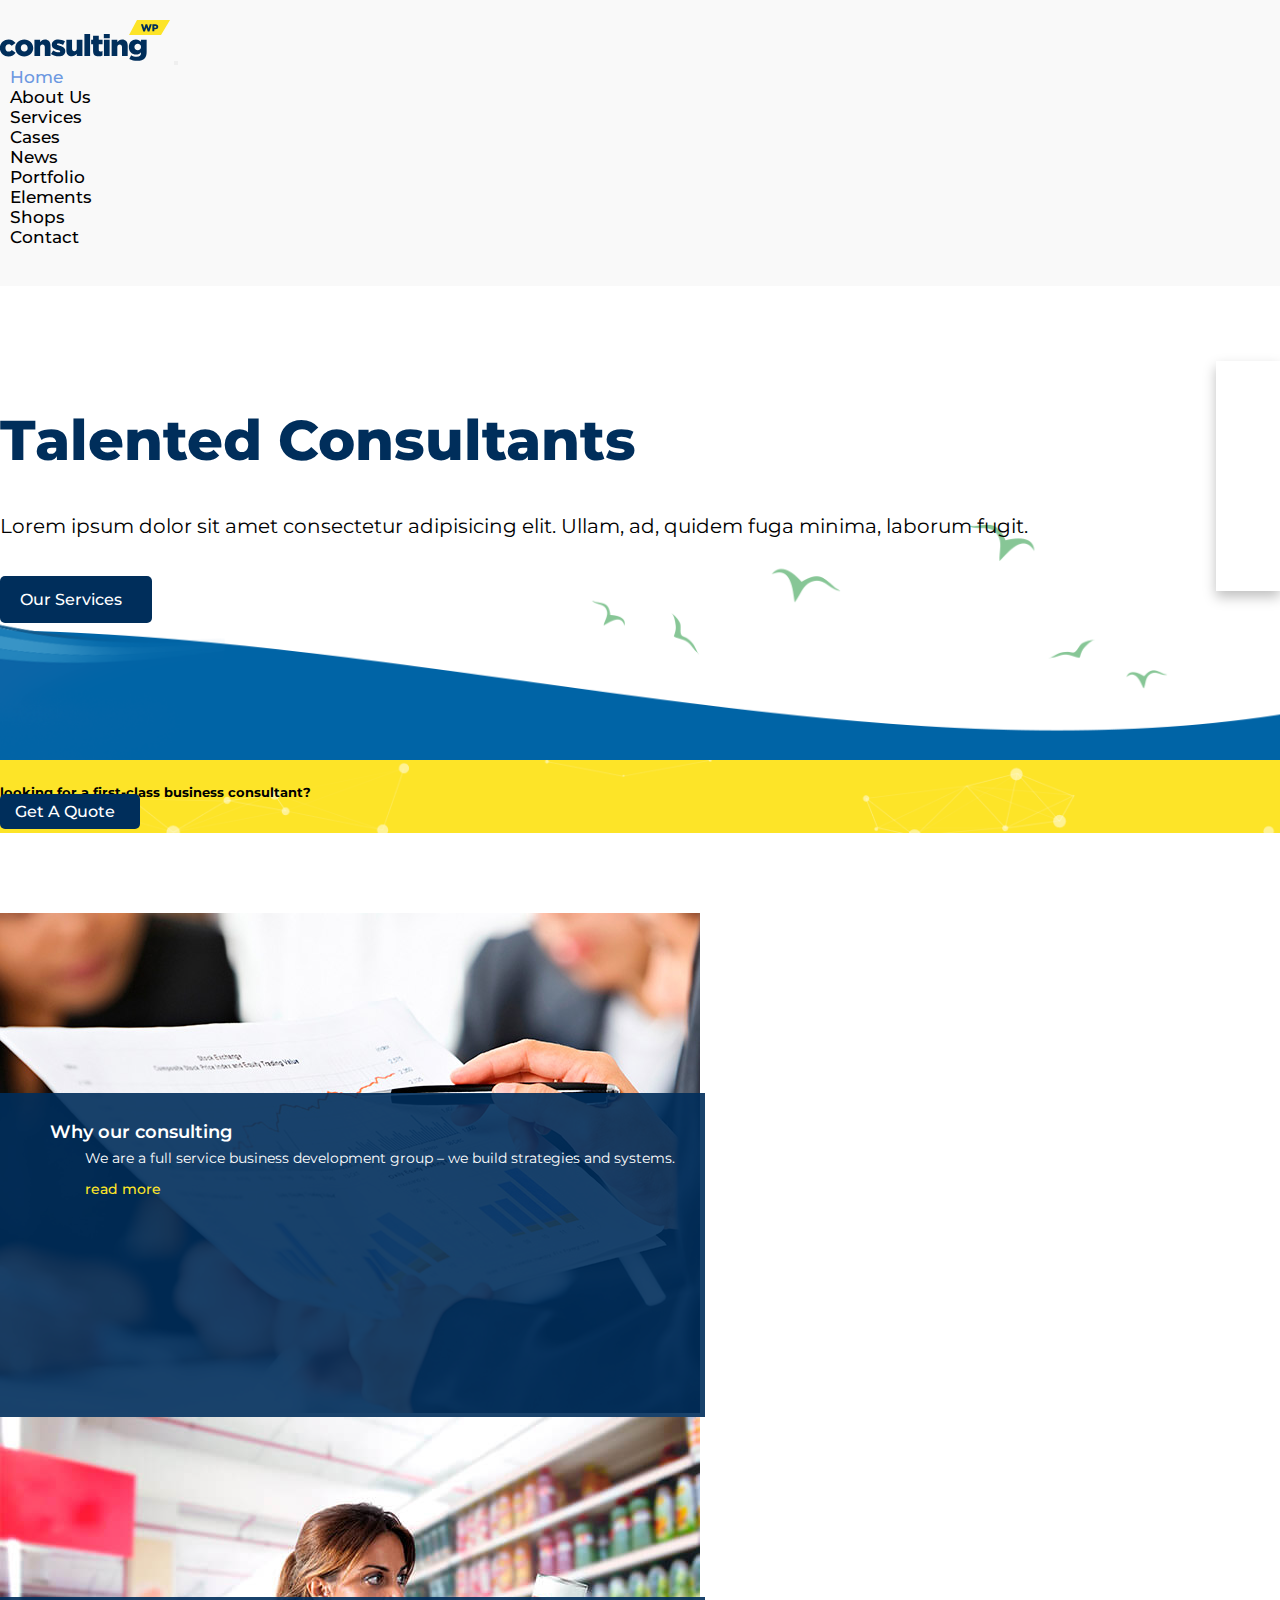
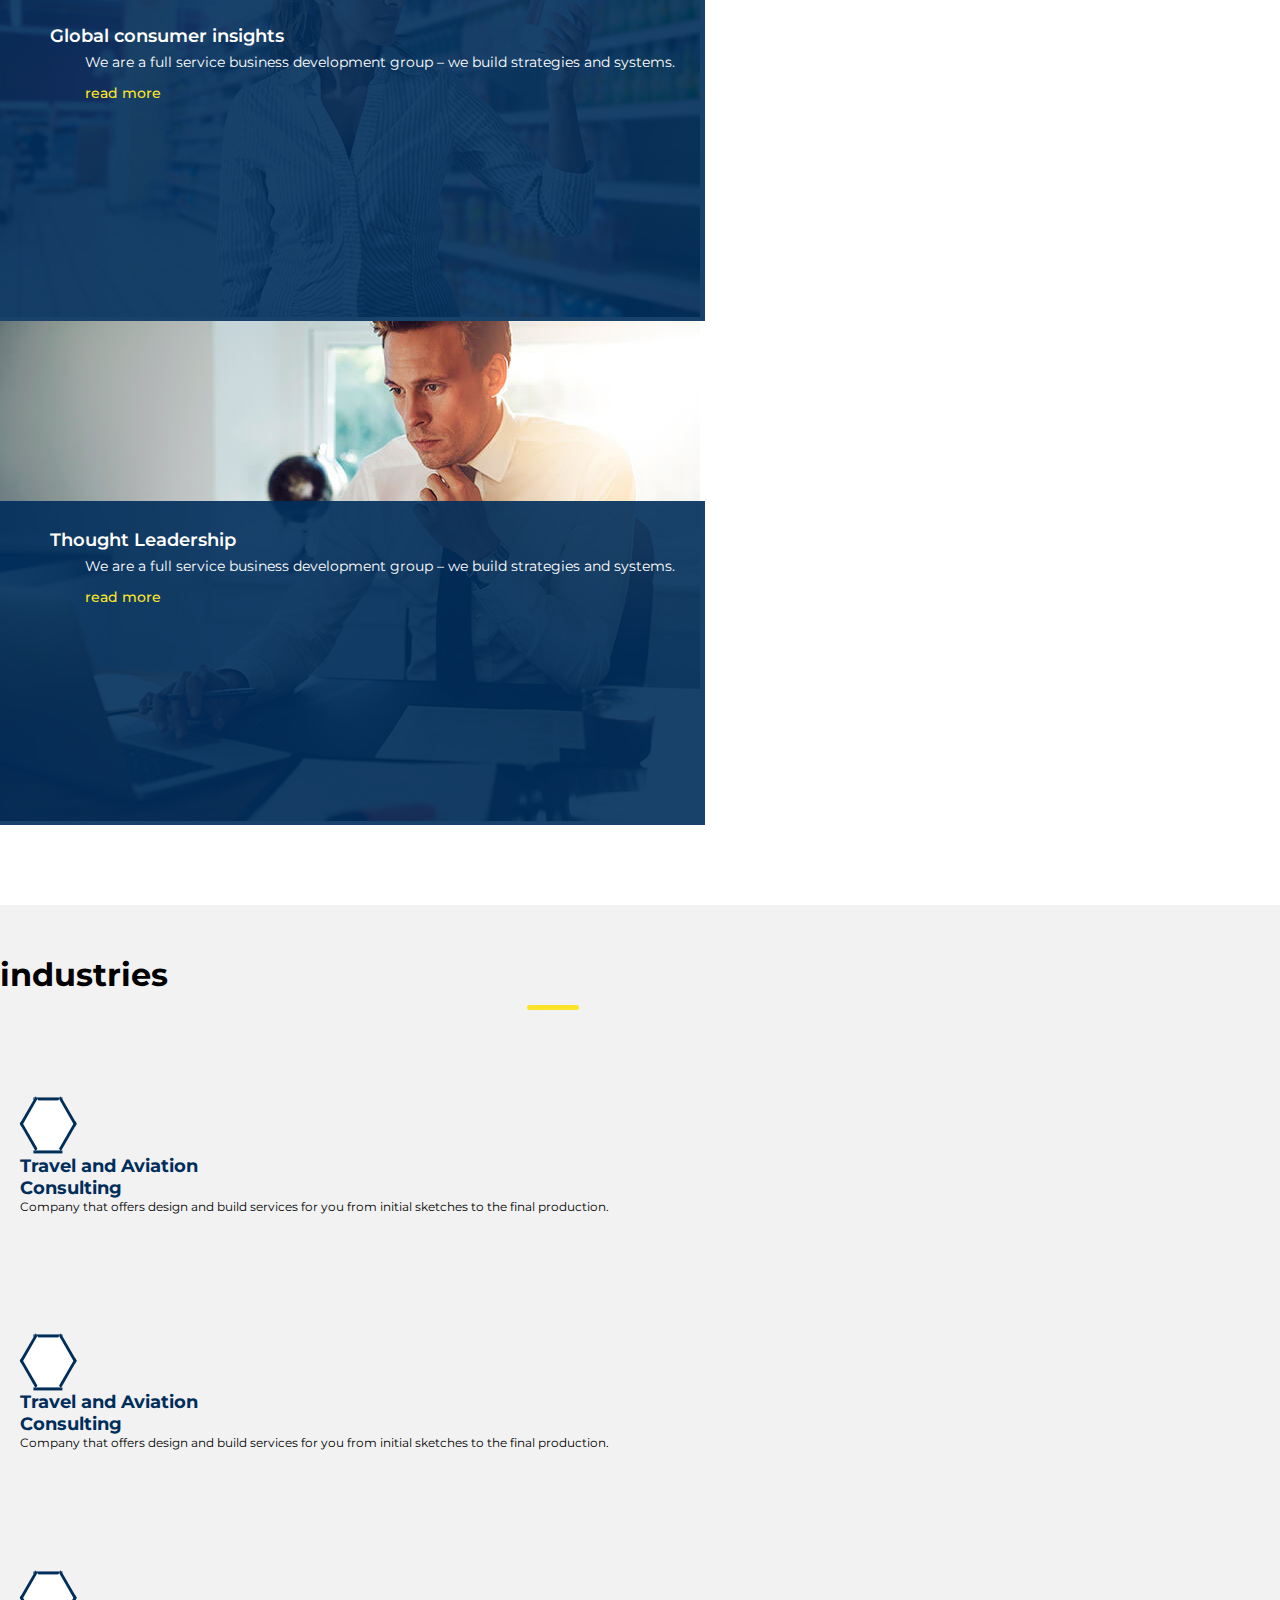
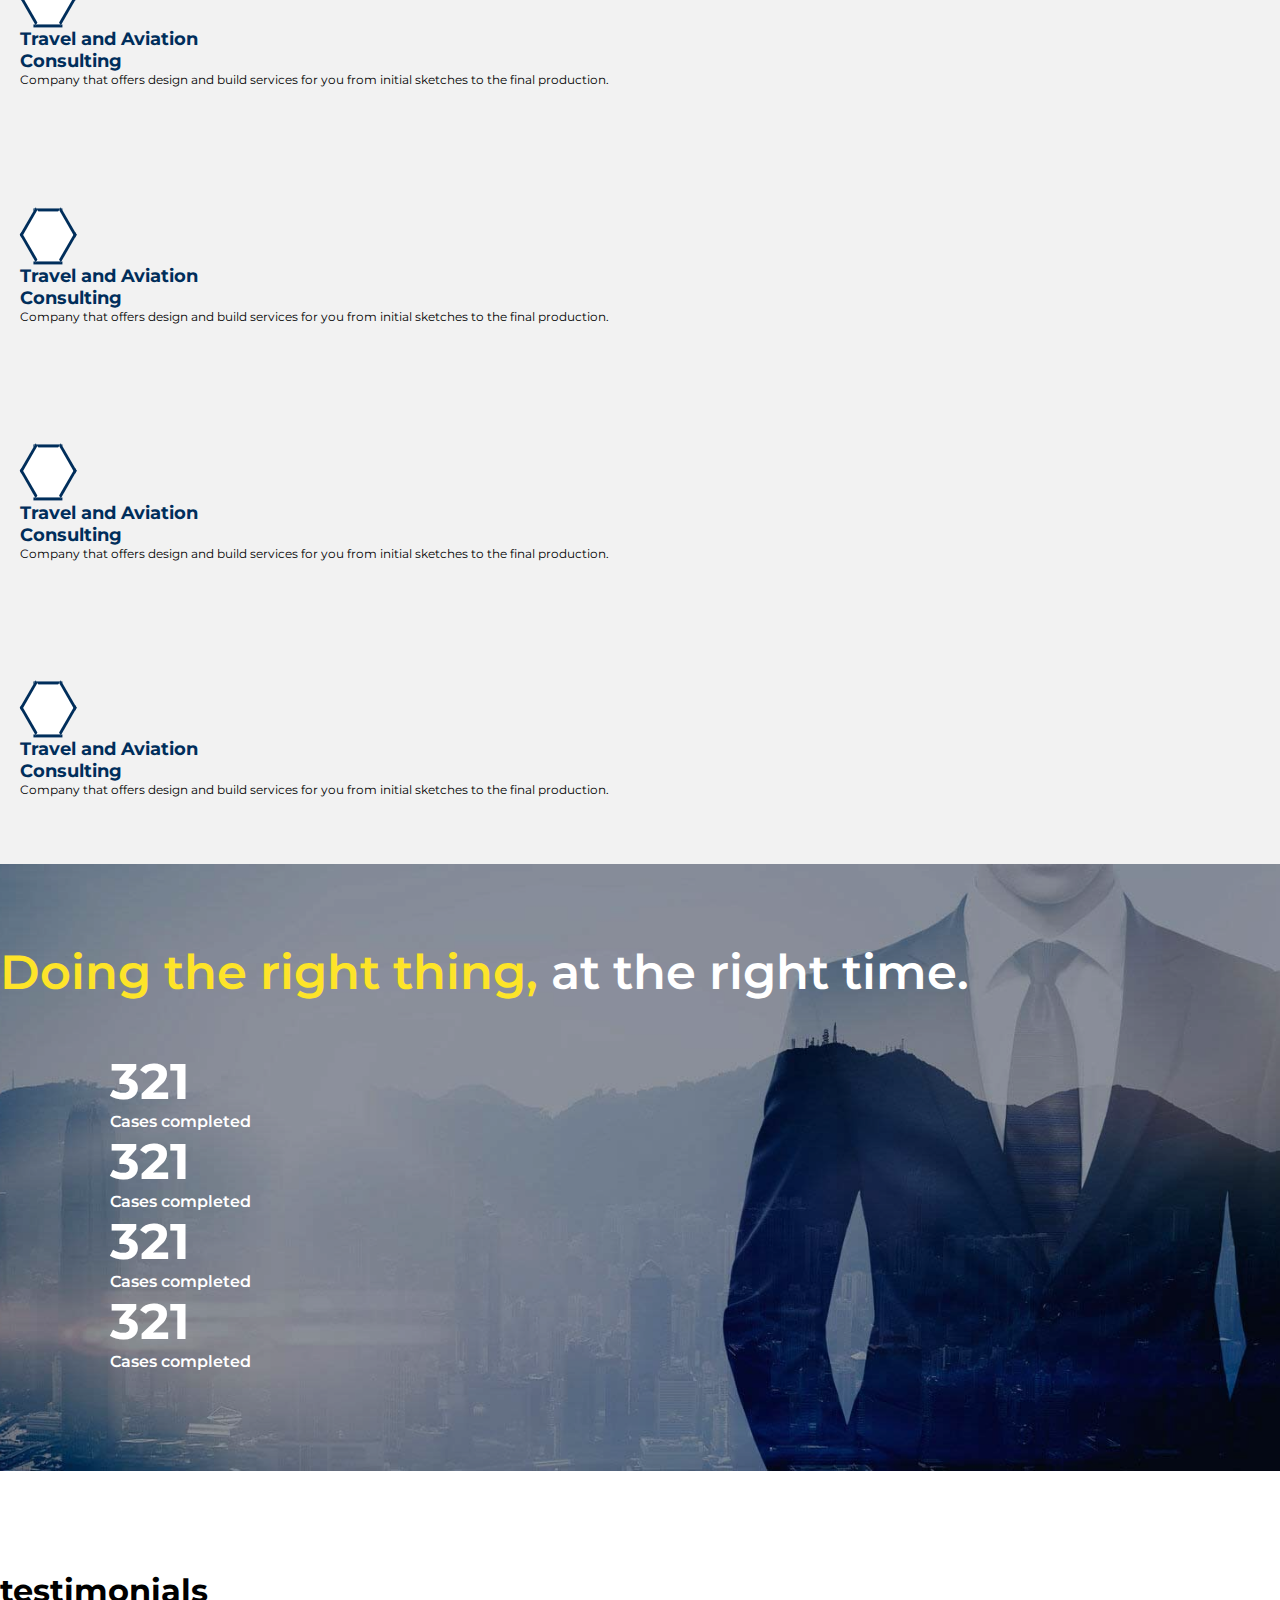
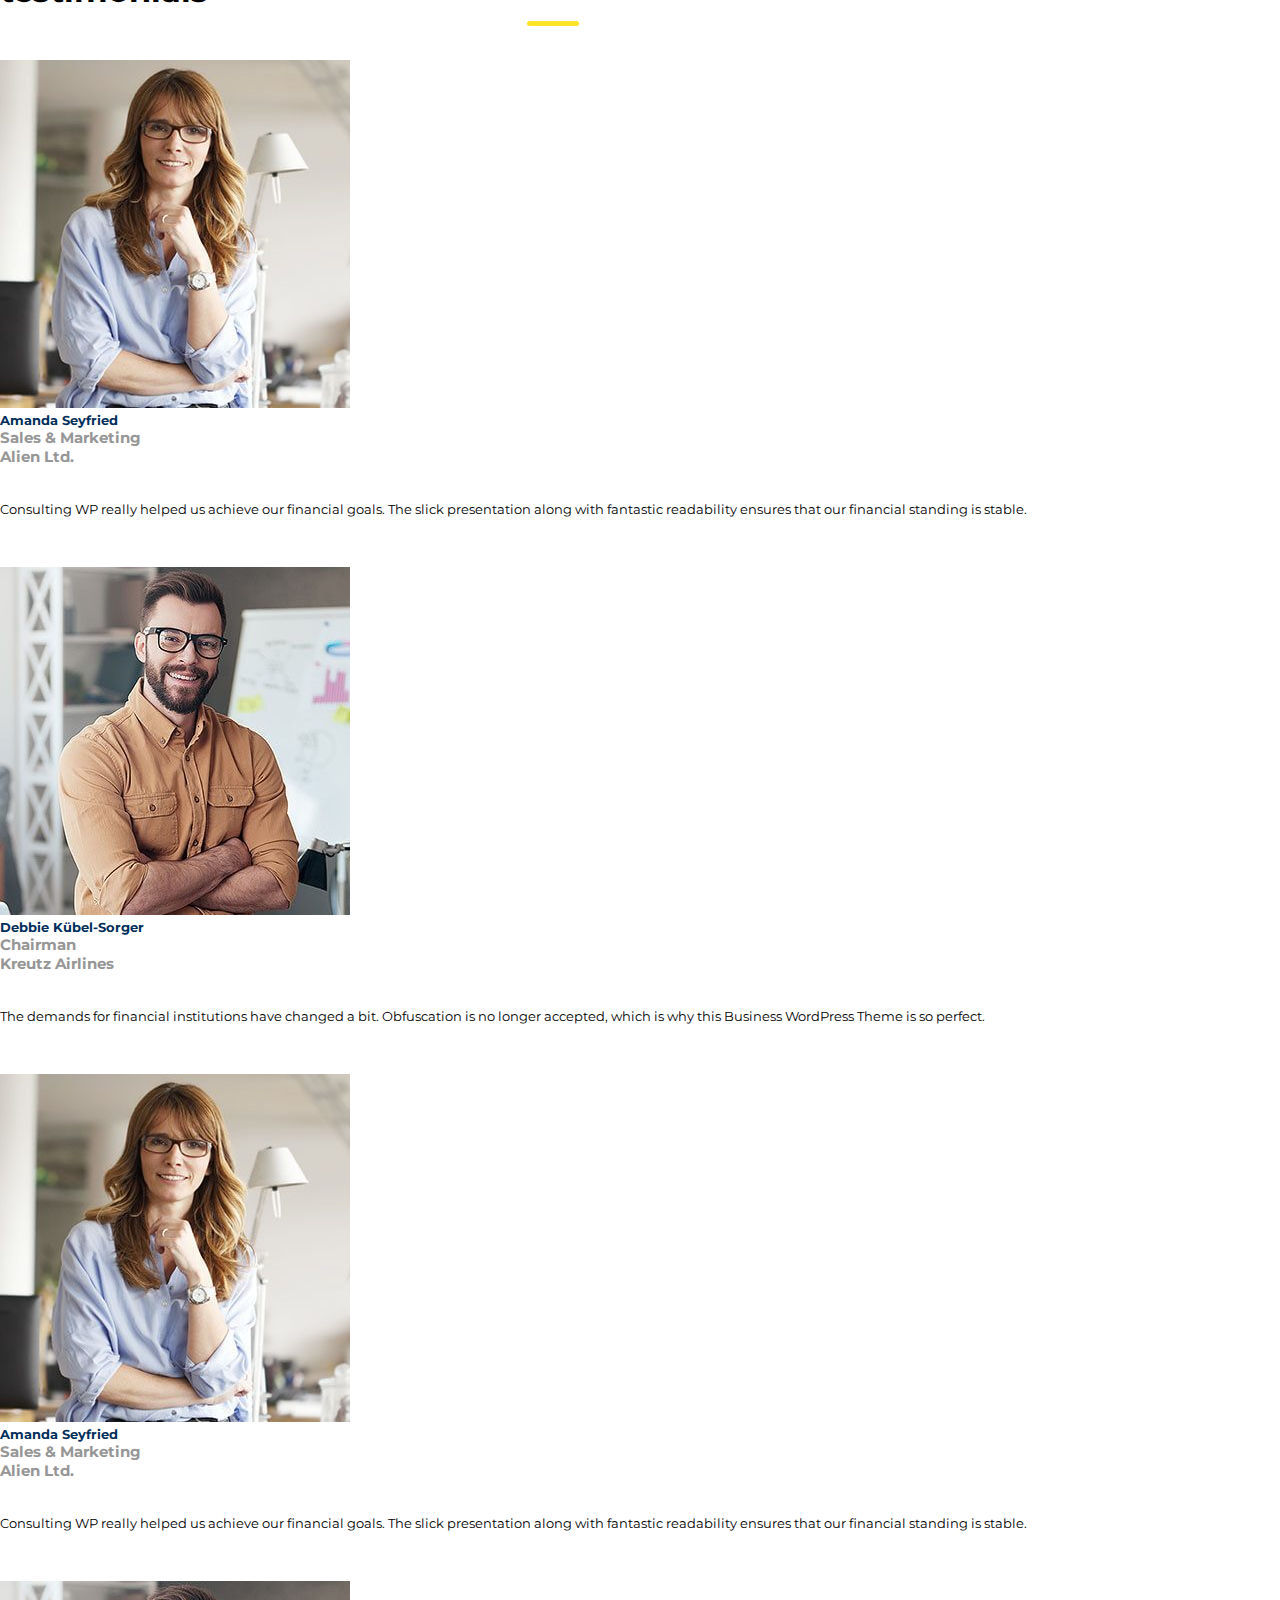
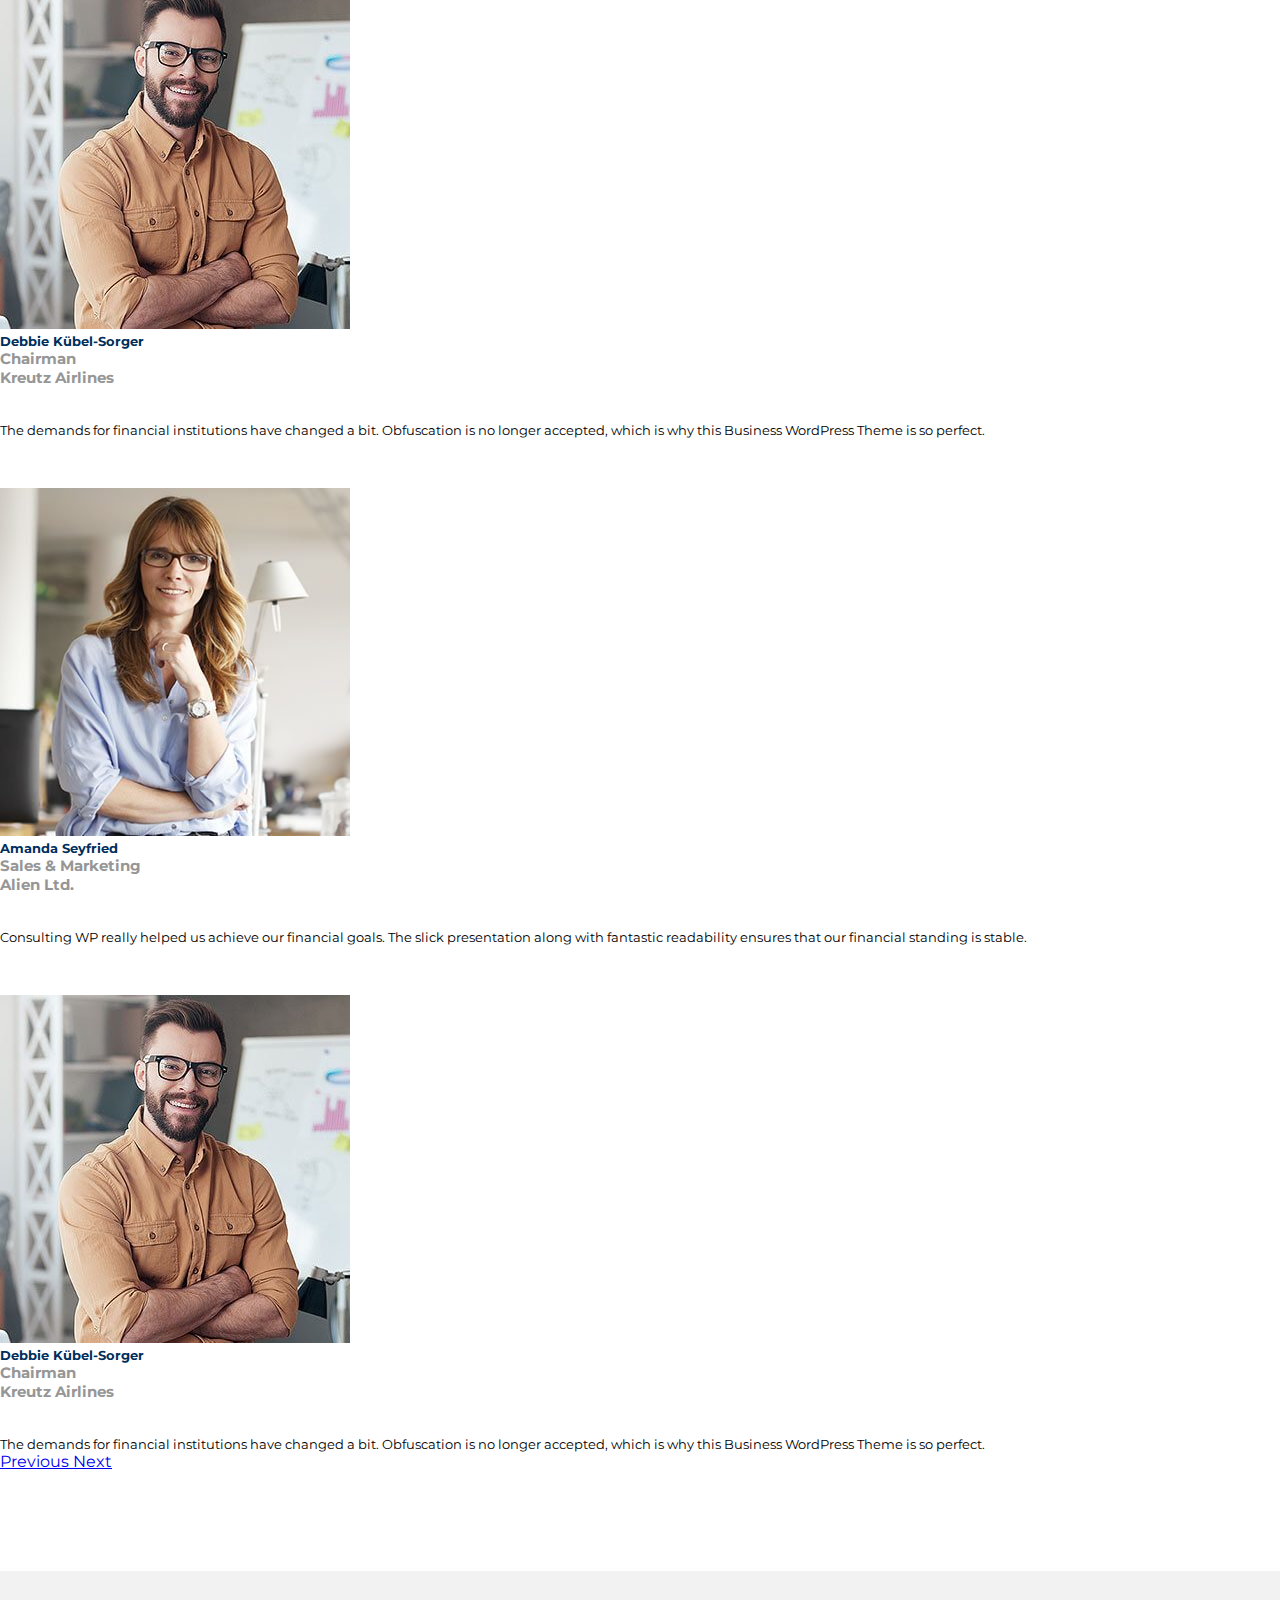
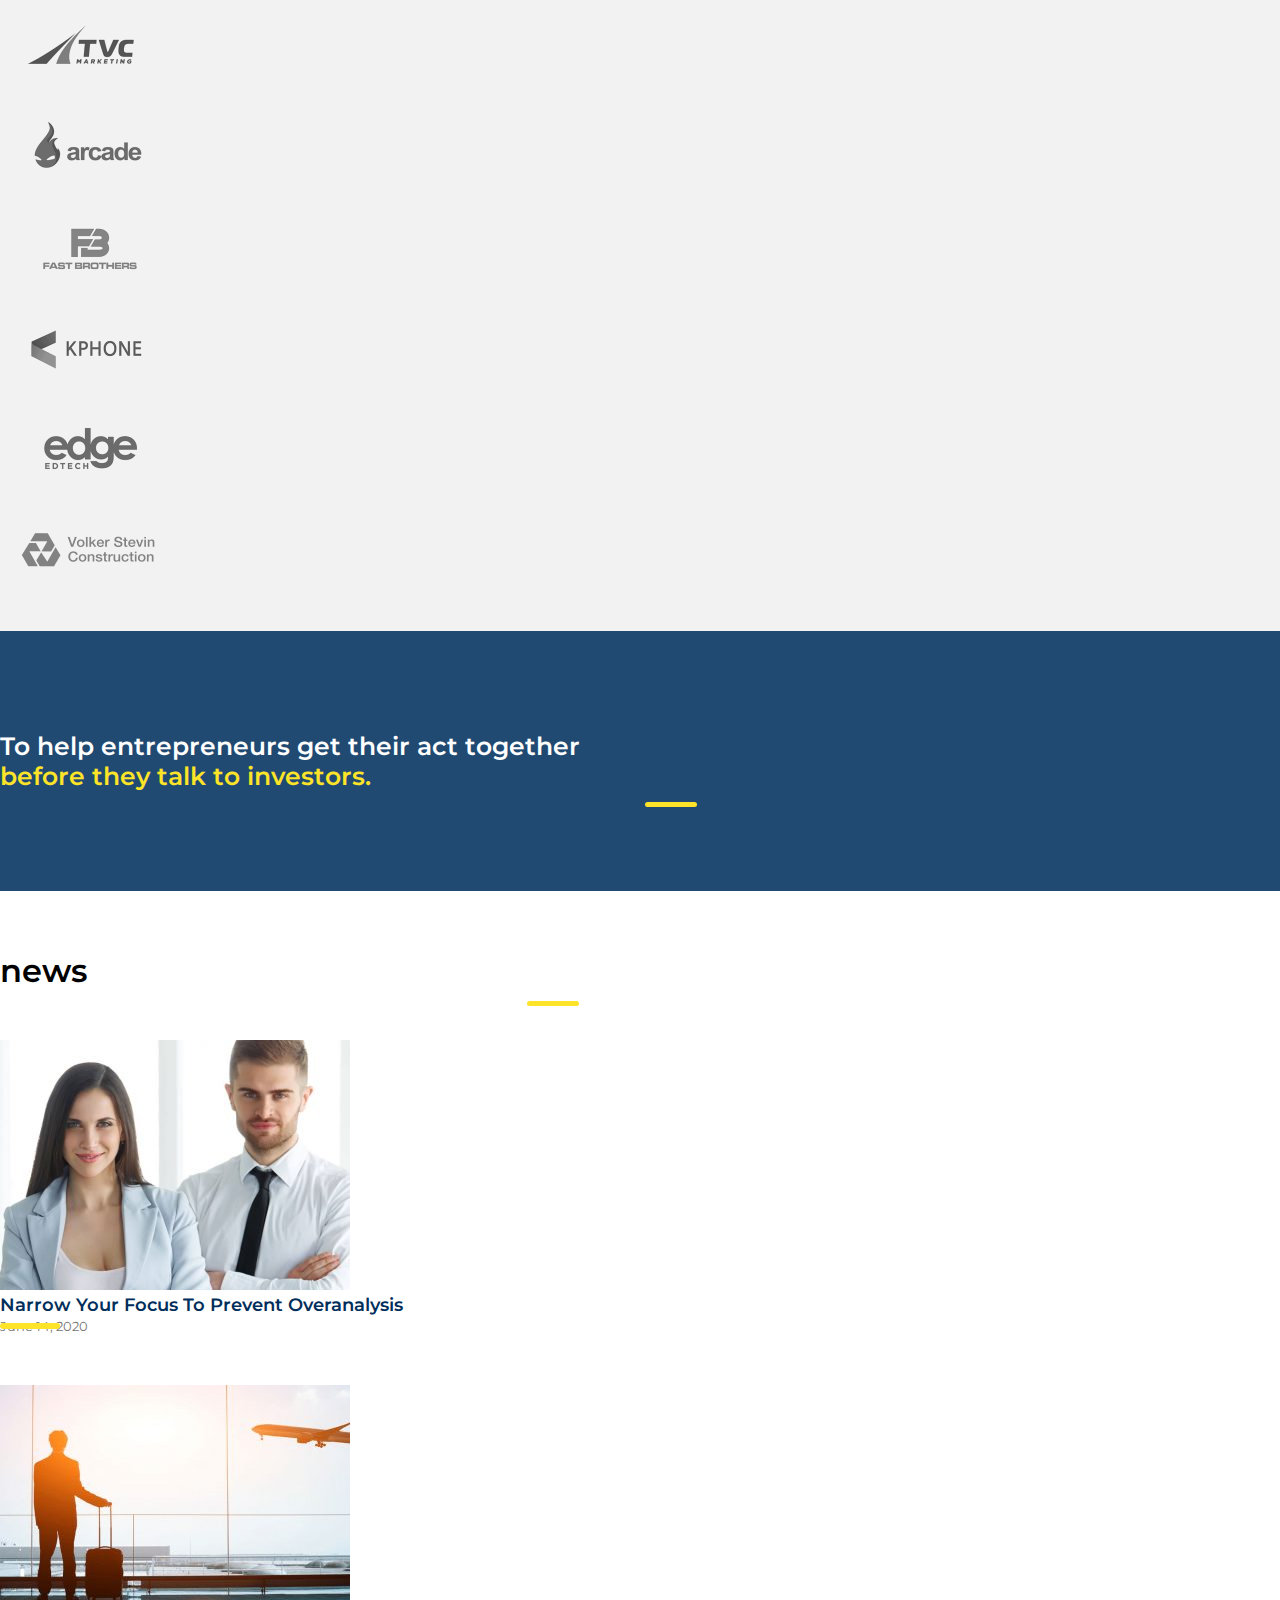
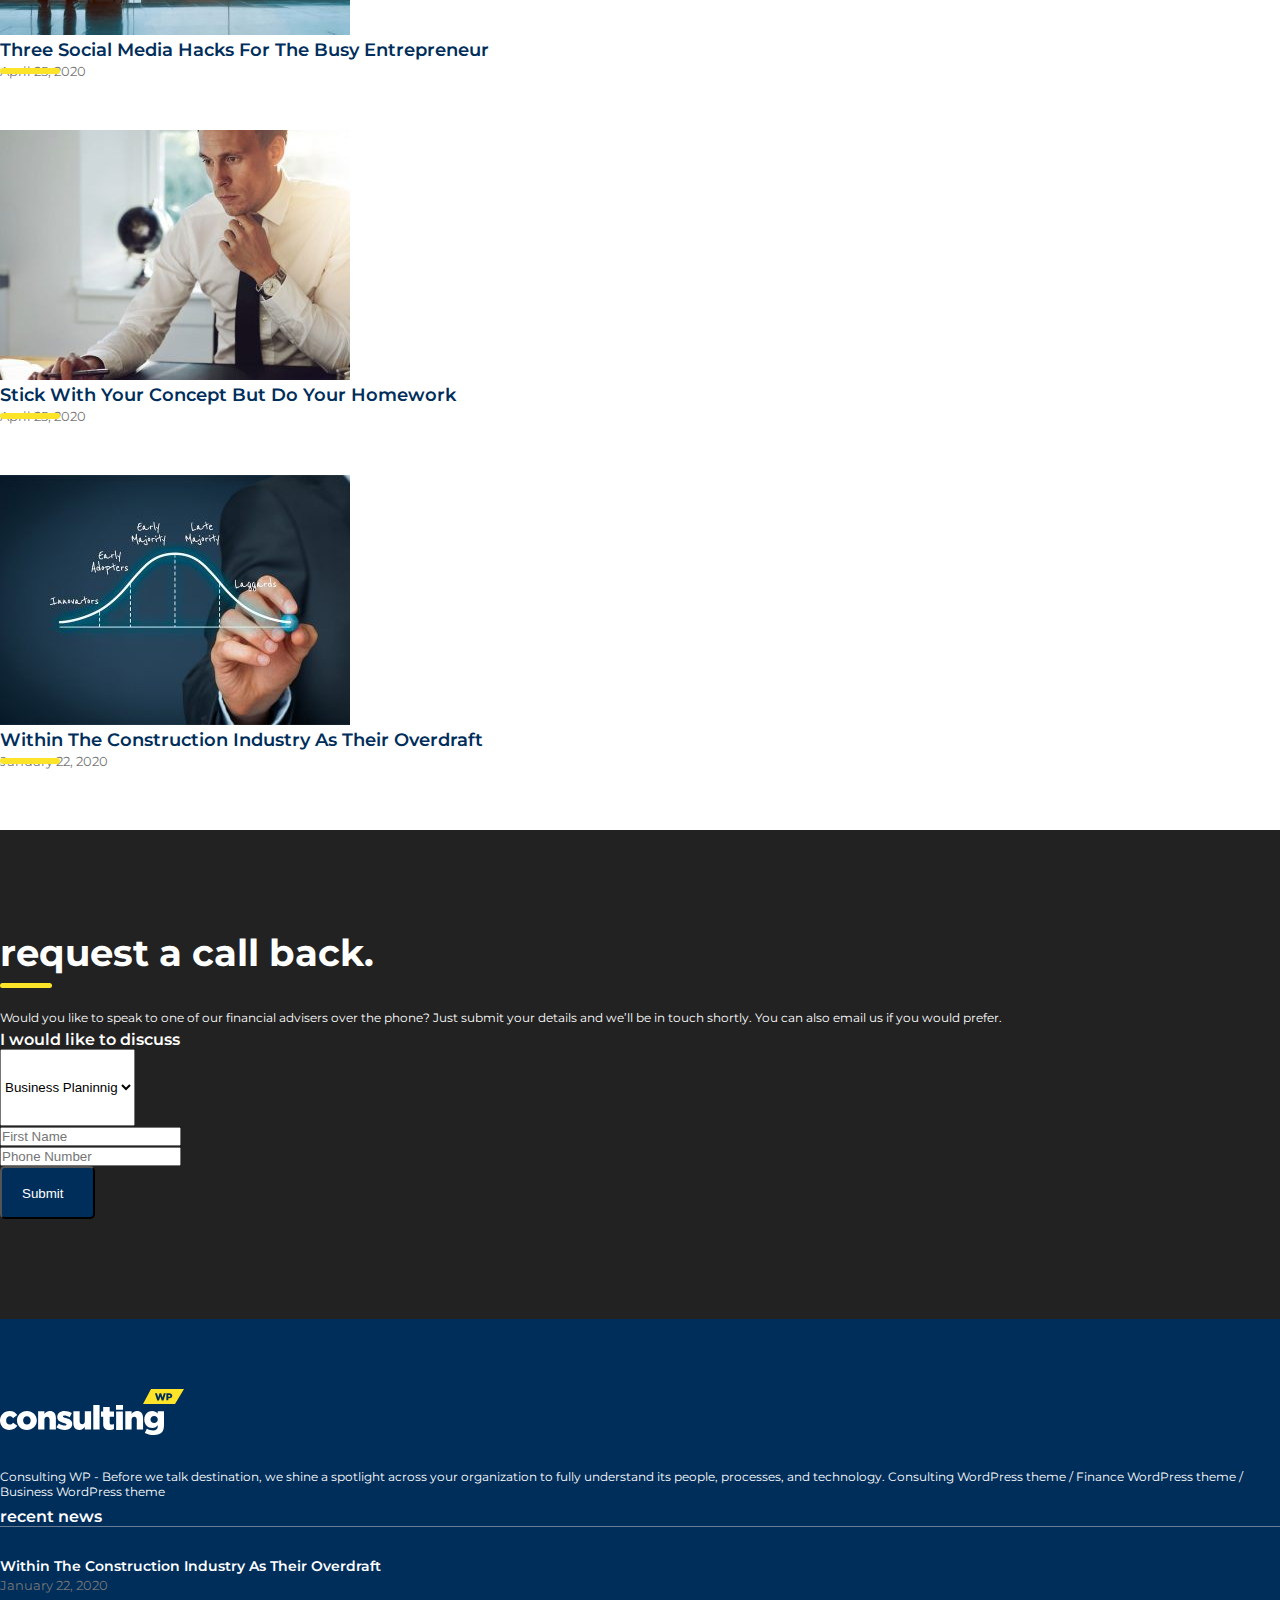
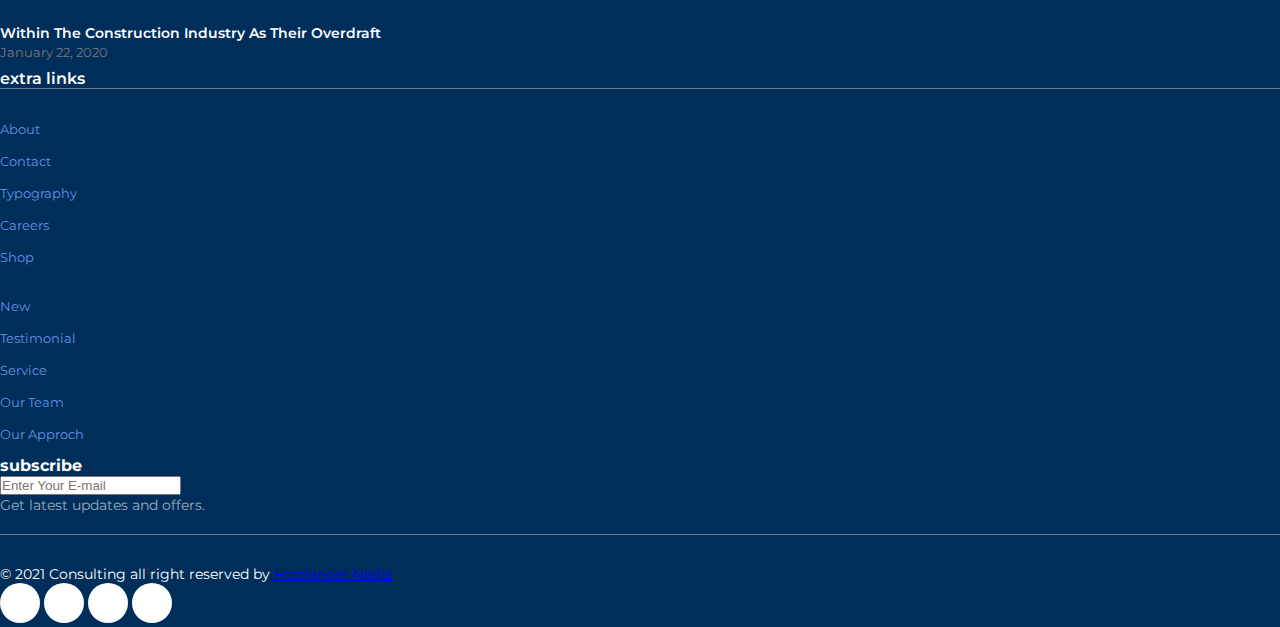
<file: index.html>
<!doctype html>
<html lang="en">
  <head>
    <!-- Required meta tags -->
    <meta charset="utf-8">
    <meta name="viewport" content="width=device-width, initial-scale=1">

  <!-- Place favicon.ico in the root directory -->
  <link rel="shortcut icon" href="img/cropped-cropped-favicon-2-1-300x300.png" type="image/x-icon">

<!--Font family  -->
    <link rel="preconnect" href="https://fonts.gstatic.com">
    <link href="https://fonts.googleapis.com/css2?family=Montserrat:ital,wght@0,100;0,200;0,300;0,400;0,500;0,600;0,700;0,800;0,900;1,100;1,300;1,400;1,500;1,600;1,700;1,800&display=swap" rel="stylesheet">

    <!-- Icon Css -->
    <link rel="stylesheet" href="https://pro.fontawesome.com/releases/v5.10.0/css/all.css" integrity="sha384-AYmEC3Yw5cVb3ZcuHtOA93w35dYTsvhLPVnYs9eStHfGJvOvKxVfELGroGkvsg+p" crossorigin="anonymous"/>


    <!-- Bootstrap CSS -->
    <link rel="stylesheet" href="https://stackpath.bootstrapcdn.com/bootstrap/5.0.0-alpha1/css/bootstrap.min.css" integrity="sha384-r4NyP46KrjDleawBgD5tp8Y7UzmLA05oM1iAEQ17CSuDqnUK2+k9luXQOfXJCJ4I" crossorigin="anonymous">
    <link rel="stylesheet" href="style.css">
    <title>Consulting WP- New Yark- Business Website</title>
  </head>
  <body>
<div class="sidebar-icon-box">
  <div class="sidebar-icon">
    <i class="fas fa-desktop    "></i>
    <span>Demos</span>
  </div>
  <div class="sidebar-icon">
    <i class="far fa-cog"></i>
    <span>Settings</span>
  </div>
  <div class="sidebar-icon">
    <i class="far fa-shopping-cart"></i>
    <span>Buy $59</span>
  </div>
  <div class="sidebar-icon mobile">
    <i class="fas fa-mobile-android-alt"></i>
    <span>Click to show mobile version</span>
  </div>
</div>
    <header>
      
      <div class="main-header">

        <nav class=" navbar navbar-expand-lg navbar-light sticky-top">
          <div class="container">
            <a class="navbar-brand" href="#"><img src="img/logo_dark.svg" alt=""></a>
            <button class="navbar-toggler" type="button" data-toggle="collapse" data-target="#navbarSupportedContent" aria-controls="navbarSupportedContent" aria-expanded="false" aria-label="Toggle navigation">
              <span class="navbar-toggler-icon"></span>
            </button>
            <div class=" collapse navbar-collapse align-items-end" id="navbarSupportedContent">
           
              <ul class="navbar-nav header-nav ml-auto mb-2 mb-lg-0">
                <li><a class="active" href="#">Home</a></li>
                <li><a href="#">About Us</a></li>
                <li><a href="#">Services</a></li>
                <li><a href="#">Cases</a></li>
                <li><a href="#">News</a></li>
                <li><a href="#">Portfolio</a></li>
                <li><a href="#">Elements</a></li>
                <li><a href="#">Shops</a></li>
                <li><a href="#">Contact</a></li>
              </ul>

            
            <div class="social-menu">
              <ul class="navbar-nav">
                <li><a href="#"><i class="fab fa-facebook"></i></a></li>
                <li><a href="#"><i class="fab fa-twitter"></i></a></li>
                <li><a href="#"><i class="fab fa-google-plus-g"></i></a></li>
                

              </ul>
            </div>

          
              
            </div>
          </div>
        </nav>
      </div>

    </header>



<section class="banner-section">
<div class="container">
  <div class="row">
    <div class="col-lg-8 col-md-8 col-sm-8">
  
      <div class="banner-section-content">
        <h1>Talented Consultants</h1>
        <p>Lorem ipsum dolor sit amet consectetur adipisicing elit. Ullam, ad, quidem fuga minima, laborum fugit.</p>
      
      <a class="defult-button" href="#">Our Services <i class="fas fa-angle-right    "></i></a>
      
      
      </div>
  
  
    </div>

  </div>


</div>

</section>


<section class="call-to-action">
  <div class="container">
    <div class=" row">
      <div class="cta col-xl-9 col-lg-9 col-md-9 col-sm-9">
        <h5>looking for a first-class business consultant?</h5>
      </div>
      <div class="cta col-xl-3 col-lg-3 col-md-3 col-sm-3">
        <a class="defult-button btn" href="#">get a quote <i class="fas fa-angle-right    "></i></a>
    
      </div>
    </div>
  </div>
</section>



<section class="about-us">
  <div class="container">
    <div class="row">

      <div class="col-xl-4 col-lg-4 col-md-4 col-sm-12">
        <div class="info-box">
          <div class="info-img">
            <img src="img/Layer-1-1.jpg" alt="">
          </div>
          <div class="info-content clearfix">
            <div class="title-content ">
              <div class="title-icon float-left">
                <i class="fas fa-desktop    "></i>
              </div>
              <div class="title float-left">
                <h4>Why our consulting</h4>
              </div>
            </div>

            <div class="info-description float-right">
              <p>We are a full service business development group – we build strategies and systems.</p>
              <a class="read-btn" href="">read more</a>
            </div>

          </div>
        </div>
      </div>

 
      <div class="col-xl-4 col-lg-4 col-md-4 col-sm-12">
        <div class="info-box">
          <div class="info-img">
            <img src="img/shutterstock_201580517.jpg" alt="">
          </div>
          <div class="info-content clearfix">
            <div class="title-content ">
              <div class="title-icon float-left">
                <i class="fas fa-globe-americas"></i>
              </div>
              <div class="title float-left">
                <h4>Global consumer insights</h4>
              </div>
            </div>

            <div class="info-description float-right">
              <p>We are a full service business development group – we build strategies and systems.</p>
              <a class="read-btn" href="">read more</a>
            </div>

          </div>
        </div>
      </div>


 
      <div class="col-xl-4 col-lg-4 col-md-4 col-sm-12">
        <div class="info-box">
          <div class="info-img">
            <img src="img/man-2.jpg" alt="">
          </div>
          <div class="info-content clearfix">
            <div class="title-content ">
              <div class="title-icon float-left">
                <i class="fas fa-comments-dollar"></i>
              </div>
              <div class="title float-left">
                <h4>	Thought Leadership</h4>
              </div>
            </div>

            <div class="info-description float-right">
              <p>We are a full service business development group – we build strategies and systems.</p>
              <a class="read-btn" href="">read more</a>
            </div>

          </div>
        </div>
      </div>


    </div>
  </div>
</section>

<section class="services-section">
  <div class="container">
    <div class="row">
      <div class="col-xl-12">
        <div class=" title service-title text-center">
          <h1>industries</h1>
        </div>
      </div>
      <div class="row">

        <div class="col-xl-4 col-lg-4 col-md-4 col-sm-4">
          <div class="service-box clearfix d-flex justify-content-between">
            <div class="service-icon float-left mr-3">
              <div class="hexagon"></div>
             <div class="hexagon-icon">
              <i class="
              fas fa-plane"></i>
             </div> 
            </div>
            <div class="service-content d-block">
              <h5>
                Travel and Aviation <br>
              Consulting</h5>
              <p>Company that offers design and build services for you from initial sketches to the final production.</p>
            </div>
          </div>
        </div>


        <div class="col-xl-4 col-lg-4 col-md-4 col-sm-4">
          <div class="service-box clearfix d-flex justify-content-between">
            <div class="service-icon float-left mr-3">
              <div class="hexagon"></div>
             <div class="hexagon-icon">
              <i class="
              fas fa-plane"></i>
             </div> 
            </div>
            <div class="service-content d-block">
              <h5>
                Travel and Aviation <br>
              Consulting</h5>
              <p>Company that offers design and build services for you from initial sketches to the final production.</p>
            </div>
          </div>
        </div>



        <div class="col-xl-4 col-lg-4 col-md-4 col-sm-4">
          <div class="service-box clearfix d-flex justify-content-between">
            <div class="service-icon float-left mr-3">
              <div class="hexagon"></div>
             <div class="hexagon-icon">
              <i class="
              fas fa-plane"></i>
             </div> 
            </div>
            <div class="service-content d-block">
              <h5>
                Travel and Aviation <br>
              Consulting</h5>
              <p>Company that offers design and build services for you from initial sketches to the final production.</p>
            </div>
          </div>
        </div>


        <div class="col-xl-4 col-lg-4 col-md-4 col-sm-4">
          <div class="service-box clearfix d-flex justify-content-between">
            <div class="service-icon float-left mr-3">
              <div class="hexagon"></div>
             <div class="hexagon-icon">
              <i class="
              fas fa-plane"></i>
             </div> 
            </div>
            <div class="service-content d-block">
              <h5>
                Travel and Aviation <br>
              Consulting</h5>
              <p>Company that offers design and build services for you from initial sketches to the final production.</p>
            </div>
          </div>
        </div>

        <div class="col-xl-4 col-lg-4 col-md-4 col-sm-4">
          <div class="service-box clearfix d-flex justify-content-between">
            <div class="service-icon float-left mr-3">
              <div class="hexagon"></div>
             <div class="hexagon-icon">
              <i class="
              fas fa-plane"></i>
             </div> 
            </div>
            <div class="service-content d-block">
              <h5>
                Travel and Aviation <br>
              Consulting</h5>
              <p>Company that offers design and build services for you from initial sketches to the final production.</p>
            </div>
          </div>
        </div>

        <div class="col-xl-4 col-lg-4 col-md-4 col-sm-4">
          <div class="service-box clearfix d-flex justify-content-between">
            <div class="service-icon float-left mr-3">
              <div class="hexagon"></div>
             <div class="hexagon-icon">
              <i class="
              fas fa-plane"></i>
             </div> 
            </div>
            <div class="service-content d-block">
              <h5>
                Travel and Aviation <br>
              Consulting</h5>
              <p>Company that offers design and build services for you from initial sketches to the final production.</p>
            </div>
          </div>
        </div>



      </div>
    </div>
  </div>
</section>

<section class="countdown-section">
  <div class="container">
    <div class="row">
      <div class="col-xl-1 col-lg-1 col-md-1 col-sm-1">
        <div class="countdown-title-icon">
          <i class="far fa-comment-check"></i>
        </div>
      </div>
      <div class="col-xl-6 col-lg-6 col-md-6 col-sm-6">
        <div class="countdown-title">
        
          <h1>Doing the right thing,<span>  at the right time.</span></h1>
        </div>
      </div>
    </div>

<div class=" countdown-number-section row">
 

    <div class="col-xl-3 col-lg-3 col-md-3 col-sm-3">
      <div class="countdown-number">
        <h2 class="count">321</h2>
        <p>Cases completed</p>
      </div>
    </div>


    <div class="col-xl-3 col-lg-3 col-md-3 col-sm-3">
      <div class="countdown-number">
        <h2 class="count">321</h2>
        <p>Cases completed</p>
      </div>
    </div>
    <div class="col-xl-3 col-lg-3 col-md-3 col-sm-3">
      <div class="countdown-number">
        <h2 class="count">321</h2>
        <p>Cases completed</p>
      </div>
    </div>

    <div class="col-xl-3 col-lg-3 col-md-3 col-sm-3">
      <div class="countdown-number">
        <h2 class="count">321</h2>
        <p>Cases completed</p>
      </div>
    </div>


  </div>

  </div>
</section>


<section class="testimonial-section">
  <div class="container">
  <div class="title text-center">
      <h1>testimonials</h1>
  </div>

<div id="carouselId" class="carousel slide" data-ride="carousel">
 
  <div class="carousel-inner" role="listbox">
    <div class="carousel-item active">
      <div class="row">

        <div class="col-xl-6 col-lg-6 col-md-6 col-sm-6">
          <div class="testimonials-details">
      <div class="row">
        <div class="col-xl-6 col-lg-6 col-md-6 col-sm-6">
          <div class="testimonial-img  image">
            <img src="img/testimonial-2-350x348.jpg" alt="">
            <a href="#"><i class="fal fa-plus"></i></a>
          </div>
      </div>
      <div class="col-xl-6 col-lg-6 col-md-6 col-sm-6">
        <div class="testimonial-content">
          <h5>Amanda Seyfried</h5>
          <h6>Sales & Marketing <br> Alien Ltd.</h6>
          <p>Consulting WP really helped us achieve our financial goals. The slick presentation along with fantastic readability ensures that our financial standing is stable.</p>
        </div>
          </div>
        </div>
      </div>
      </div>
      
      
        <div class="col-xl-6 col-lg-6 col-md-6 col-sm-6">
          <div class="testimonials-details">
      <div class="row">
      
      
        <div class="col-xl-6 col-lg-6 col-md-6 col-sm-6">
          <div class="testimonial-img  image">
            <img src="img/testimonial-1-350x348.jpg" alt="">
            <a href="#"><i class="fal fa-plus"></i></a>
          </div>
      </div>
      <div class="col-xl-6 col-lg-6 col-md-6 col-sm-6">
        <div class="testimonial-content">
          <h5>Debbie Kübel-Sorger</h5>
          <h6>Chairman <br> Kreutz Airlines</h6>
          <p>The demands for financial institutions have changed a bit. Obfuscation is no longer accepted, which is why this Business WordPress Theme is so perfect.</p>
        </div>
          </div>
        </div>
      </div>
      </div>
      
      
      
      </div>
    </div>
    <div class="carousel-item">
      <div class="row">

        <div class="col-xl-6 col-lg-6 col-md-6 col-sm-6">
          <div class="testimonials-details">
      <div class="row">
        <div class="col-xl-6 col-lg-6 col-md-6 col-sm-6">
          <div class="testimonial-img  image">
            <img src="img/testimonial-2-350x348.jpg" alt="">
            <a href="#"><i class="fal fa-plus"></i></a>
          </div>
      </div>
      <div class="col-xl-6 col-lg-6 col-md-6 col-sm-6">
        <div class="testimonial-content">
          <h5>Amanda Seyfried</h5>
          <h6>Sales & Marketing <br> Alien Ltd.</h6>
          <p>Consulting WP really helped us achieve our financial goals. The slick presentation along with fantastic readability ensures that our financial standing is stable.</p>
        </div>
          </div>
        </div>
      </div>
      </div>
      
      
        <div class="col-xl-6 col-lg-6 col-md-6 col-sm-6">
          <div class="testimonials-details">
      <div class="row">
      
      
        <div class="col-xl-6 col-lg-6 col-md-6 col-sm-6">
          <div class="testimonial-img image">
            <img src="img/testimonial-1-350x348.jpg" alt="">
            <a href="#"><i class="fal fa-plus"></i></a>
          </div>
      </div>
      <div class="col-xl-6 col-lg-6 col-md-6 col-sm-6">
        <div class="testimonial-content">
          <h5>Debbie Kübel-Sorger</h5>
          <h6>Chairman <br> Kreutz Airlines</h6>
          <p>The demands for financial institutions have changed a bit. Obfuscation is no longer accepted, which is why this Business WordPress Theme is so perfect.</p>
        </div>
          </div>
        </div>
      </div>
      </div>
      
      
      
      </div>
    </div>
    <div class="carousel-item">
      <div class="row">

        <div class="col-xl-6 col-lg-6 col-md-6 col-sm-6">
          <div class="testimonials-details">
      <div class="row">
        <div class="col-xl-6 col-lg-6 col-md-6 col-sm-6">
          <div class="testimonial-img image">
            <img src="img/testimonial-2-350x348.jpg" alt="">
            <a href="#"><i class="fal fa-plus"></i></a>
          </div>
      </div>
      <div class="col-xl-6 col-lg-6 col-md-6 col-sm-6">
        <div class="testimonial-content">
          <h5>Amanda Seyfried</h5>
          <h6>Sales & Marketing <br> Alien Ltd.</h6>
          <p>Consulting WP really helped us achieve our financial goals. The slick presentation along with fantastic readability ensures that our financial standing is stable.</p>
        </div>
          </div>
        </div>
      </div>
      </div>
      
      
        <div class="col-xl-6 col-lg-6 col-md-6 col-sm-6">
          <div class="testimonials-details">
      <div class="row">
      
      
        <div class="col-xl-6 col-lg-6 col-md-6 col-sm-6">
          <div class="testimonial-img image">
            <img src="img/testimonial-1-350x348.jpg" alt="">
            <a href="#"><i class="fal fa-plus"></i></a>
          </div>
      </div>
      <div class="col-xl-6 col-lg-6 col-md-6 col-sm-6">
        <div class="testimonial-content">
          <h5>Debbie Kübel-Sorger</h5>
          <h6>Chairman <br> Kreutz Airlines</h6>
          <p>The demands for financial institutions have changed a bit. Obfuscation is no longer accepted, which is why this Business WordPress Theme is so perfect.</p>
        </div>
          </div>
        </div>
      </div>
      </div>
      
      
      
      </div>
    </div>
  </div>
  
  <a class="carousel-control-prev" href="#carouselId" role="button" data-slide="prev">
    <span class="carousel-control-prev-icon" aria-hidden="true"></span>
    <span class="sr-only">Previous</span>
  </a>
  <a class="carousel-control-next" href="#carouselId" role="button" data-slide="next">
    <span class="carousel-control-next-icon" aria-hidden="true"></span>
    <span class="sr-only">Next</span>
  </a>
</div>


</div>
</section>



<div class="partner-section">
  <div class="container">
    <div class="row">

      <div class="col-xl-2 col-lg-2 col-md-2 col-sm-2">
        <a href="#"><img src="img/partner_6-180x96-1.png" alt=""></a>
      </div>

      <div class="col-xl-2 col-lg-2 col-md-2 col-sm-2">
        <a href="#"><img src="img/partner_5-180x96-1.png" alt=""></a>
      </div>

      <div class="col-xl-2 col-lg-2 col-md-2 col-sm-2">
        <a href="#"><img src="img/partner_4-180x96-1.png" alt=""></a>
      </div>

      <div class="col-xl-2 col-lg-2 col-md-2 col-sm-2">
        <a href="#"><img src="img/partner_3-180x96-1.png" alt=""></a>
      </div>

      <div class="col-xl-2 col-lg-2 col-md-2 col-sm-2">
        <a href="#"><img src="img/partner_2-180x96-1.png" alt=""></a>
      </div>


      <div class="col-xl-2 col-lg-2 col-md-2 col-sm-2">
        <a href="#"><img src="img/partner_1-180x96-1.png" alt=""></a>
      </div>


    </div>
  </div>
</div>

 <!--help-section -->

<section class="help-section">
  
    <div class="help-section-title title text-center">
      <h1>To help entrepreneurs get their act together <br><span>before they talk to investors.</span> </h1>
    </div>

</section>

<!-- news-section -->


<section class="news-section">
  <div class="container">
    <div class="title news-section-title text-center">
      <h1>news</h1>
    </div>
    <div class="row">

      <div class="col-xl-3 col-lg-3 col-md-3 col-sm-3">
        <div class="new-details">
          <div class="news-img image">
            <img src="img/news-grid-2-350x250.jpg" alt="">
            <a href="#"><i class="fal fa-plus"></i></a>
          </div>
        </div>
        <div class="news-content mt-5 mb-3">
          <a href="#"><h5>Narrow Your Focus to Prevent Overanalysis</h5></a>
        </div>
        <div class="news-time clearfix">
          <div class="time-icon float-left mr-3">
            <i class="fas fa-clock    "></i>
          </div>
          <div class="news-date d-block">
            <span>June 14, 2020</span>
          </div>

        </div>
      </div>


      <div class="col-xl-3 col-lg-3 col-md-3 col-sm-3">
        <div class="new-details">
          <div class="news-img image">
            <img src="img/news-list-2-350x250.jpg" alt="">
            <a href="#"><i class="fal fa-plus"></i></a>
          </div>
        </div>
        <div class="news-content mt-5 mb-3">
          <a href="#"><h5>Three Social Media Hacks for the Busy Entrepreneur</h5></a>
        </div>
        <div class="news-time clearfix">
          <div class="time-icon float-left mr-3">
            <i class="fas fa-clock    "></i>
          </div>
          <div class="news-date d-block">
            <span>April 25, 2020</span>
          </div>

        </div>
      </div>

      
      <div class="col-xl-3 col-lg-3 col-md-3 col-sm-3">
        <div class="new-details">
          <div class="news-img image">
            <img src="img/news-list-3-350x250.jpg" alt="">
            <a href="#"><i class="fal fa-plus"></i></a>
          </div>
        </div>
        <div class="news-content mt-5 mb-3">
          <a href="#"><h5>Stick with Your Concept but Do Your Homework</h5></a>
        </div>
        <div class="news-time clearfix">
          <div class="time-icon float-left mr-3">
            <i class="fas fa-clock    "></i>
          </div>
          <div class="news-date d-block">
            <span>April 25, 2020</span>
          </div>

        </div>
      </div>

      
      <div class="col-xl-3 col-lg-3 col-md-3 col-sm-3">
        <div class="new-details">
          <div class="news-img image">
            <img src="img/news4-350x250.jpg" alt="">
            <a href="#"><i class="fal fa-plus"></i></a>
          </div>
        </div>
        <div class="news-content mt-5 mb-3">
          <a href="#"><h5>Within the construction industry as their overdraft</h5></a>
        </div>
        <div class="news-time clearfix">
          <div class="time-icon float-left mr-3">
            <i class="fas fa-clock    "></i>
          </div>
          <div class="news-date d-block">
            <span>January 22, 2020</span>
          </div>

        </div>
      </div>


    </div>
  </div>
</section>






<section class="contact-section">
  <div class="container">
    <div class="row">
      <div class="col-xl-4 col-lg-4 col-md-4 col-sm-12">
        <div class="contact-title title">
          <h1>request a call back.</h1> 
        </div>
          <div class="contact-content">
            <p>Would you like to speak to one of our financial advisers over the phone? Just submit your details and we’ll be in touch shortly. You can also email us if you would prefer.</p>

          </div>
         
       

      </div>
      <div class="col-xl-8 col-lg-8 col-md-8 col-sm-12">
        <div class="form-text mb-3">I would like to discuss</div>
        <form class="">
         <div class="row">
           <div class="col-xl-6 col-lg-6 col-md-6 col-sm-12 mb-4">
            <select class=" form-padding form-select" aria-label="Default select example">
              <option selected>Business Planinnig</option>
              <option value="1">One</option>
              <option value="2">Two</option>
              <option value="3">Three</option>
            </select>
           </div>

           <div class="col-xl-6 col-lg-6 col-md-6 col-sm-12 mb-4">
            <input type="text" class="py-3 form-control" id="exampleInputPassword1" placeholder="First Name">
           </div>

           <div class=" col-xl-6 col-lg-6 col-md-6 col-sm-12 mb-4">
            <input type="text" class="py-3 form-control" id="exampleInputPassword2" placeholder="Phone Number">
           </div>

           <div class="col-xl-6 col-lg-6 col-md-6 col-sm-12 mb-4">
            <button type="submit" class="btn defult-button">Submit <i class="fas fa-angle-right    "></i></button>
           </div>

         </div>
            
          
        </form>
      </div>
    </div>
  </div>
</section>

<!-- contact info -->
<footer class="contact-info">
  <div class="container ">
    <div class="row">
      <div class="col-xl-3 col-lg-3 col-md-3 col-sm-3">
        <div class="about-info">
          <img src="img/logo_default.svg" alt="">
          <p>Consulting WP - Before we talk destination, we shine a spotlight across your organization to fully understand its people, processes, and technology. Consulting WordPress theme / Finance WordPress theme / Business WordPress theme</p>
        </div>
        </div>
        <div class="col-xl-3 col-lg-3 col-md-3 col-sm-3">
          <div class="footer-col-title">
            <h4>Recent News</h4>
          </div>
          <div class="recent-news">
           

            <div class="recent-news-content news-content mt-3 mb-3">
              <a href="#"><h5>Within the construction industry as their overdraft</h5></a>
            </div>
            <div class="news-time clearfix">
              <div class="time-icon float-left mr-3">
                <i class="fas fa-clock    "></i>
              </div>
              <div class="news-date d-block">
                <span>January 22, 2020</span>
              </div>
    
            </div>

            <div class="recent-news-content  news-content mt-3 mb-3">
              <a href="#"><h5>Within the construction industry as their overdraft</h5></a>
            </div>
            <div class="news-time clearfix">
              <div class="time-icon float-left mr-3">
                <i class="fas fa-clock    "></i>
              </div>
              <div class="news-date d-block">
                <span>January 22, 2020</span>
              </div>
    
            </div>
          </div>
          </div>
        <div class="col-xl-3 col-lg-3 col-md-3 col-sm-3">
          <div class="footer-col-title">
            <h4>extra links</h4>
          </div>
          <div class="row">
            <div class="col-lg-6 col-md-6 col-sm-6">
              <ul class="extra-links text-capitalize d-block">
                <li><a href="#">About</a></li>
                <li><a href="#">contact</a></li>
                <li><a href="#">typography</a></li>
                <li><a href="#">careers</a></li>
                <li><a href="#">shop</a></li>
              </ul>
            </div>
            <div class="col-lg-6 col-md-6 col-sm-6">
              <ul class="extra-links text-capitalize d-block">
                <li><a href="#">new</a></li>
                <li><a href="#">testimonial</a></li>
                <li><a href="#">service</a></li>
                <li><a href="#">our team</a></li>
                <li><a href="#">our approch</a></li>
              </ul>

            </div>
          </div>
          </div>

          <div class="col-xl-3 col-lg-3 col-md-3 col-sm-3">
            <div class="subscribe-form">
              <h4 class="mb-3">subscribe</h4>
              <div class="input-group mb-3">
                <input type="email" class="form-control" placeholder="Enter Your E-mail" aria-label="Dollar amount (with dot and two decimal places)">
                <span class="input-group-text"><i class="fas fa-envelope input-group-text-icon   "></i></span>
              </div>
            <strong>Get latest updates and offers.</strong>
          </div>
            </div>

           

      </div>

<div class="footer-bottom ">
  <div class="copyright-section clearfix">
    <div class="copyright-text float-left">
      © 2021 Consulting all right reserved by <a href="#">Freelancer Nadia</a> 
    </div>
    <div class="footer-social-icon float-right">
      <ul class="footer-social-icon d-block">
        <li><a href=""><i class="fab fa-facebook    "></i></a></li>
        <li><a href=""><i class="fab fa-twitter    "></i></a></li>
        <li><a href=""><i class="fab fa-instagram    "></i></a></li>
        <li><a href=""><i class="fab fa-linkedin   "></i></a></li>
        
      </ul>
    </div>
  </div>
  
</div>
    </div>
</footer>









   
    <!-- Optional JavaScript -->
    <!-- Popper.js first, then Bootstrap JS -->
    <script src="https://cdn.jsdelivr.net/npm/popper.js@1.16.0/dist/umd/popper.min.js" integrity="sha384-Q6E9RHvbIyZFJoft+2mJbHaEWldlvI9IOYy5n3zV9zzTtmI3UksdQRVvoxMfooAo" crossorigin="anonymous"></script>
    <script src="https://stackpath.bootstrapcdn.com/bootstrap/5.0.0-alpha1/js/bootstrap.min.js" integrity="sha384-oesi62hOLfzrys4LxRF63OJCXdXDipiYWBnvTl9Y9/TRlw5xlKIEHpNyvvDShgf/" crossorigin="anonymous"></script>
    
  <script src="js/jquery.counterup.min.js"></script>

    <script src="js/jquery.waypoints.min.js"></script>


<script>
 document.addEventListener('contextmenu', function(e) {
  e.preventDefault();
  });
  
</script>





  </body>
</html>
</file>
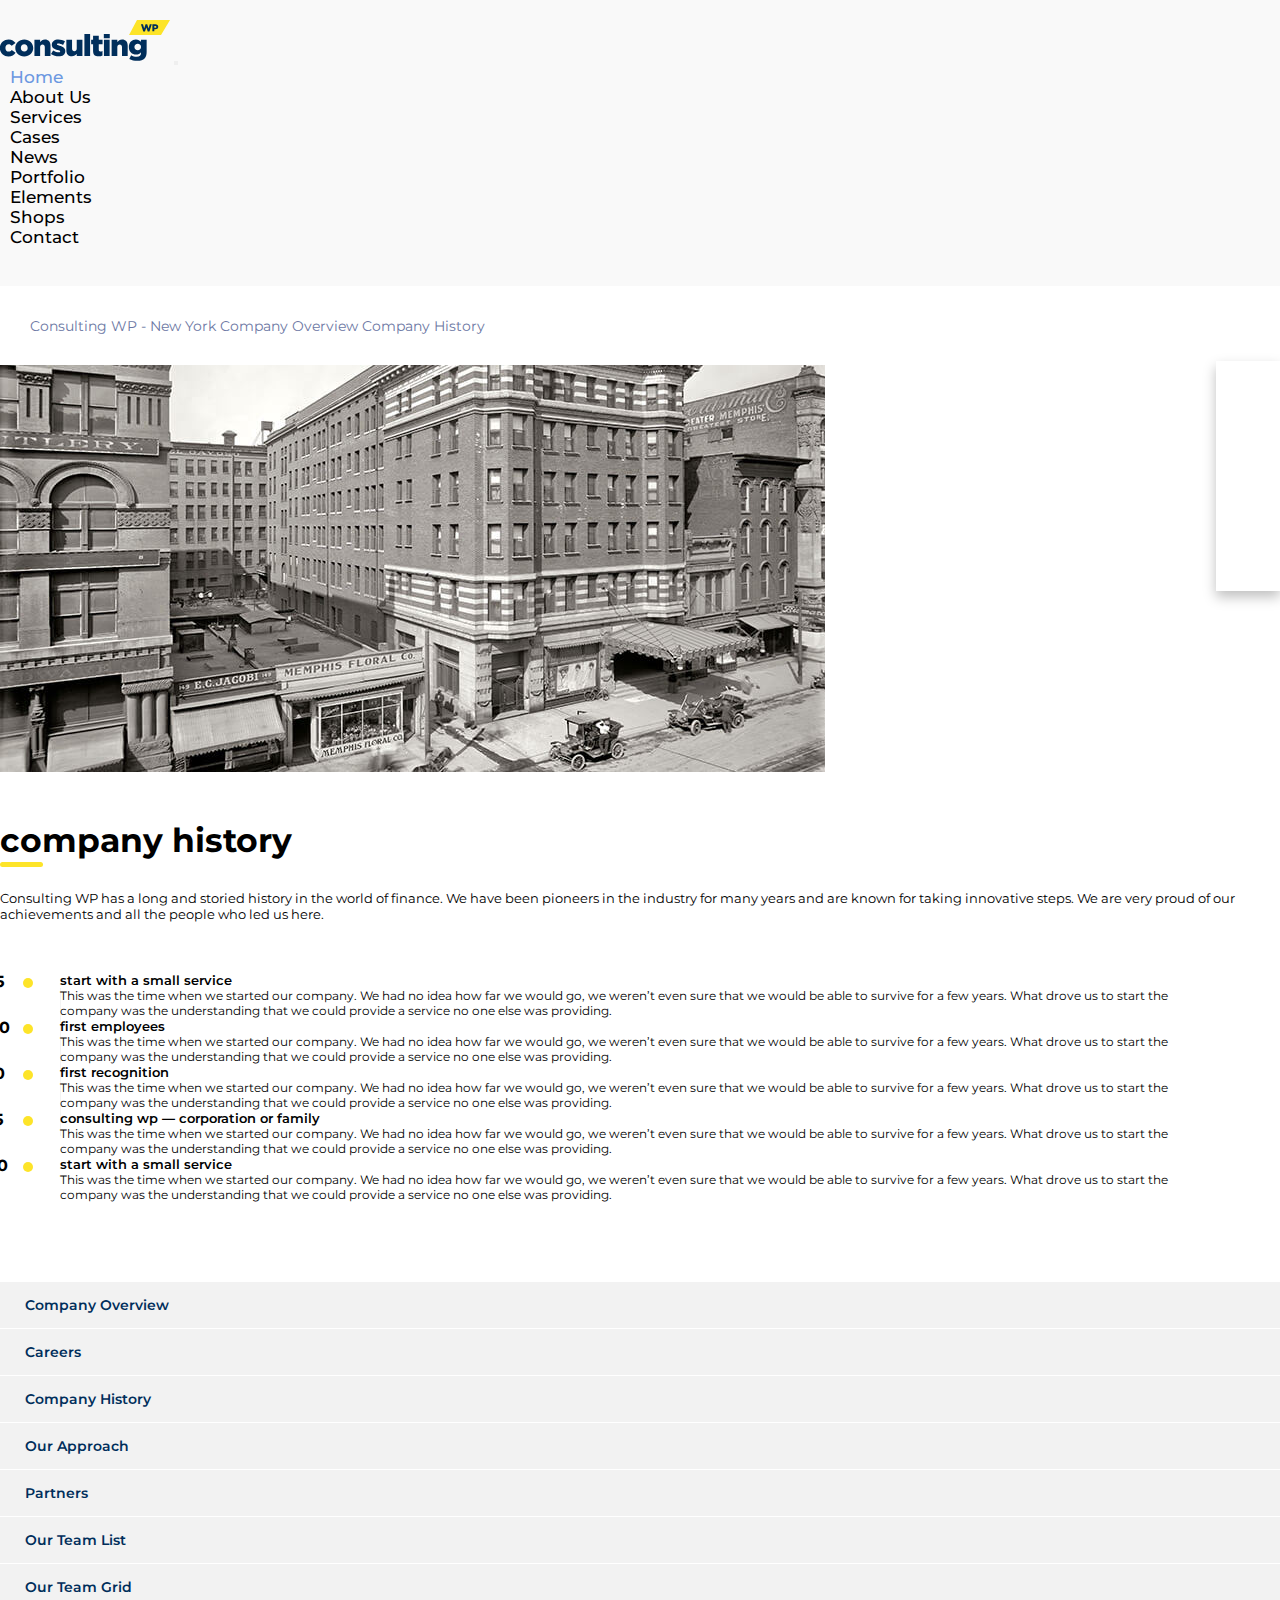
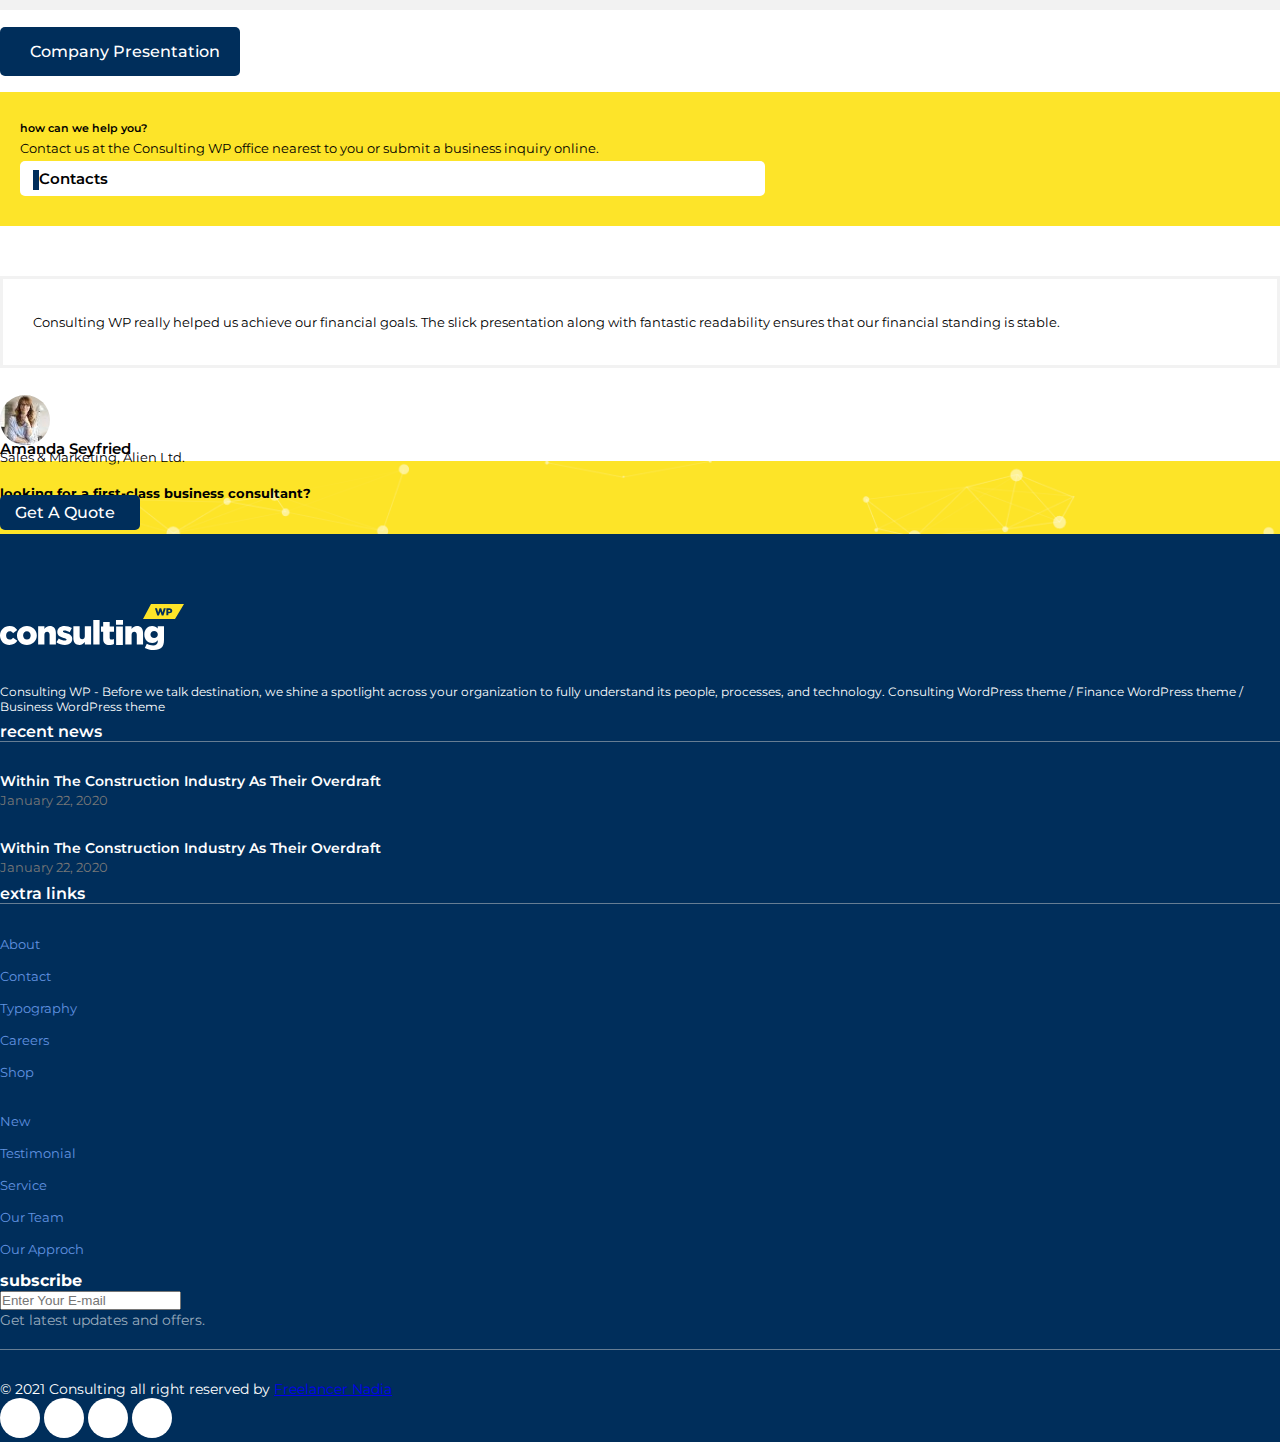
<file: about.html>
<!doctype html>
<html lang="en">
  <head>
    <!-- Required meta tags -->
    <meta charset="utf-8">
    <meta name="viewport" content="width=device-width, initial-scale=1">

  <!-- Place favicon.ico in the root directory -->
  <link rel="shortcut icon" href="img/cropped-cropped-favicon-2-1-300x300.png" type="image/x-icon">

<!--Font family  -->
    <link rel="preconnect" href="https://fonts.gstatic.com">
    <link href="https://fonts.googleapis.com/css2?family=Montserrat:ital,wght@0,100;0,200;0,300;0,400;0,500;0,600;0,700;0,800;0,900;1,100;1,300;1,400;1,500;1,600;1,700;1,800&display=swap" rel="stylesheet">

    <!-- Icon Css -->
    <link rel="stylesheet" href="https://pro.fontawesome.com/releases/v5.10.0/css/all.css" integrity="sha384-AYmEC3Yw5cVb3ZcuHtOA93w35dYTsvhLPVnYs9eStHfGJvOvKxVfELGroGkvsg+p" crossorigin="anonymous"/>


    <!-- Bootstrap CSS -->
    <link rel="stylesheet" href="https://stackpath.bootstrapcdn.com/bootstrap/5.0.0-alpha1/css/bootstrap.min.css" integrity="sha384-r4NyP46KrjDleawBgD5tp8Y7UzmLA05oM1iAEQ17CSuDqnUK2+k9luXQOfXJCJ4I" crossorigin="anonymous">
    <link rel="stylesheet" href="style.css">
    <title>Consulting WP- New Yark- Business Website</title>
  </head>
  <body>
<div class="sidebar-icon-box">
  <div class="sidebar-icon">
    <i class="fas fa-desktop    "></i>
    <span>Demos</span>
  </div>
  <div class="sidebar-icon">
    <i class="far fa-cog"></i>
    <span>Settings</span>
  </div>
  <div class="sidebar-icon">
    <i class="far fa-shopping-cart"></i>
    <span>Buy $59</span>
  </div>
  <div class="sidebar-icon mobile">
    <i class="fas fa-mobile-android-alt"></i>
    <span>Click to show mobile version</span>
  </div>
</div>
    <header>
      <div class="top-header">

      </div>
      <div class="main-header">

        <nav class=" navbar navbar-expand-lg navbar-light sticky-top">
          <div class="container">
            <a class="navbar-brand" href="#"><img src="img/logo_dark.svg" alt=""></a>
            <button class="navbar-toggler" type="button" data-toggle="collapse" data-target="#navbarSupportedContent" aria-controls="navbarSupportedContent" aria-expanded="false" aria-label="Toggle navigation">
              <span class="navbar-toggler-icon"></span>
            </button>
            <div class=" collapse navbar-collapse align-items-end" id="navbarSupportedContent">
           
              <ul class="navbar-nav header-nav ml-auto mb-2 mb-lg-0">
                <li><a class="active" href="#">Home</a></li>
                <li><a href="#">About Us</a></li>
                <li><a href="#">Services</a></li>
                <li><a href="#">Cases</a></li>
                <li><a href="#">News</a></li>
                <li><a href="#">Portfolio</a></li>
                <li><a href="#">Elements</a></li>
                <li><a href="#">Shops</a></li>
                <li><a href="#">Contact</a></li>
              </ul>

            
            <div class="social-menu">
              <ul class="navbar-nav">
                <li><a href="#"><i class="fab fa-facebook"></i></a></li>
                <li><a href="#"><i class="fab fa-twitter"></i></a></li>
                <li><a href="#"><i class="fab fa-google-plus-g"></i></a></li>
                

              </ul>
            </div>

          
              
            </div>
          </div>
        </nav>
      </div>

    </header>

<div class="breadcrumb-section">
  <div class="container">
    <nav class="breadcrumb header-breadcrumb">
      <a class="breadcrumb-item" href="#">Consulting WP - New York </a>
      <a class="breadcrumb-item" href="#">Company Overview </a>
      <span class="breadcrumb-item active">Company History</span>
    </nav>
  </div>
  
</div>
    




<section class="about-page-details-section">

  <div class="container">
  
    <div class="row">

      <div class="col-xl-9 col-lg-9 col-md-9 col-sm-12">
        <div class="left-side-content">
          <img src="img/company_history.jpg" alt="">
          <div class="title company-history-section">
            <h1>company history</h1>
            <p>Consulting WP has a long and storied history in the world of finance. We have been pioneers in the industry for many years and are known for taking innovative steps. We are very proud of our achievements and all the people who led us here.
            </p>
          </div>

          <div class="history-timeline">
            <ul class="history-timeline-content">
              <li data-count="1985">
                <h5>	
                  start with a small service</h5>
                  <p>This was the time when we started our company. We had no idea how far we would go, we weren’t even sure that we would be able to survive for a few years. What drove us to start the company was the understanding that we could provide a service no one else was providing.</p>
              </li>
              <li data-count="2000">
                <h5>	
                  first employees</h5>
                  <p>This was the time when we started our company. We had no idea how far we would go, we weren’t even sure that we would be able to survive for a few years. What drove us to start the company was the understanding that we could provide a service no one else was providing.</p>
              </li>
              <li data-count="2010">
                <h5>	
                  	first recognition</h5>
                  <p>This was the time when we started our company. We had no idea how far we would go, we weren’t even sure that we would be able to survive for a few years. What drove us to start the company was the understanding that we could provide a service no one else was providing.</p>
              </li>
              <li data-count="2015">
                <h5>consulting wp — corporation or family</h5>
                  <p>This was the time when we started our company. We had no idea how far we would go, we weren’t even sure that we would be able to survive for a few years. What drove us to start the company was the understanding that we could provide a service no one else was providing.</p>
              </li>
              <li data-count="2020">
                <h5>	
                  start with a small service</h5>
                  <p>This was the time when we started our company. We had no idea how far we would go, we weren’t even sure that we would be able to survive for a few years. What drove us to start the company was the understanding that we could provide a service no one else was providing.</p>
              </li>


              
            </ul>
          </div>

        </div>
      </div>

      <div class="col-xl-3 col-lg-3 col-md-3 col-sm-12">
        <div class="right-side-content">
            <div class="menu-item-list">
              <ul>
                <li><a href="#">Company Overview</a></li>
                <li><a href="#">Careers</a></li>
                <li><a href="#">Company History</a></li>
                <li><a href="#">Our approach</a></li>
                <li><a href="#">Partners</a></li>
                <li><a href="#">Our team list</a></li>
                <li><a href="#">Our team grid</a></li>
              </ul>
            </div>
           
              <a class="file-button defult-button" href="#"><i class="fas fa-file mr-2  "></i>Company Presentation</a>
           <div class="card">
             <h6>how can we help you?
            </h6>
            <p>Contact us at the Consulting WP office nearest to you or submit a business inquiry online.</p>
            <a class=" card-btn" href="#"><i class="fas fa-phone mr-2   "></i>contacts</a>

           </div>
            <div class="testimonial-info">
              <p>Consulting WP really helped us achieve our financial goals. The slick presentation along with fantastic readability ensures that our financial standing is stable.</p>
              <div class="tesimonial-person clearfix ">
                <img class="float-left mr-3" src="img/testimonial-2-50x50.jpg" alt="">
                <div class="tesimonial-person-info d-block">
                <h6>Amanda Seyfried</h6>
                <span>Sales &amp; Marketing, Alien Ltd.</span>
              </div>
              </div>
            </div>
        </div>
      </div>
    </div>
  </div>
</section>




<section class="call-to-action">
  <div class="container">
    <div class=" row">
      <div class="cta col-xl-9 col-lg-9 col-md-9 col-sm-9">
        <h5>looking for a first-class business consultant?</h5>
      </div>
      <div class="cta col-xl-3 col-lg-3 col-md-3 col-sm-3">
        <a class="defult-button btn" href="#">get a quote <i class="fas fa-angle-right    "></i></a>
    
      </div>
    </div>
  </div>
</section>


















<!--contact info -->
<footer class="contact-info">
  <div class="container ">
    <div class="row">
      <div class="col-xl-3 col-lg-3 col-md-3 col-sm-3">
        <div class="about-info">
          <img src="img/logo_default.svg" alt="">
          <p>Consulting WP - Before we talk destination, we shine a spotlight across your organization to fully understand its people, processes, and technology. Consulting WordPress theme / Finance WordPress theme / Business WordPress theme</p>
        </div>
        </div>
        <div class="col-xl-3 col-lg-3 col-md-3 col-sm-3">
          <div class="footer-col-title">
            <h4>Recent News</h4>
          </div>
          <div class="recent-news">
           

            <div class="recent-news-content news-content mt-3 mb-3">
              <a href="#"><h5>Within the construction industry as their overdraft</h5></a>
            </div>
            <div class="news-time clearfix">
              <div class="time-icon float-left mr-3">
                <i class="fas fa-clock    "></i>
              </div>
              <div class="news-date d-block">
                <span>January 22, 2020</span>
              </div>
    
            </div>

            <div class="recent-news-content  news-content mt-3 mb-3">
              <a href="#"><h5>Within the construction industry as their overdraft</h5></a>
            </div>
            <div class="news-time clearfix">
              <div class="time-icon float-left mr-3">
                <i class="fas fa-clock    "></i>
              </div>
              <div class="news-date d-block">
                <span>January 22, 2020</span>
              </div>
    
            </div>
          </div>
          </div>
        <div class="col-xl-3 col-lg-3 col-md-3 col-sm-3">
          <div class="footer-col-title">
            <h4>extra links</h4>
          </div>
          <div class="row">
            <div class="col-lg-6 col-md-6 col-sm-6">
              <ul class="extra-links text-capitalize d-block">
                <li><a href="#">About</a></li>
                <li><a href="#">contact</a></li>
                <li><a href="#">typography</a></li>
                <li><a href="#">careers</a></li>
                <li><a href="#">shop</a></li>
              </ul>
            </div>
            <div class="col-lg-6 col-md-6 col-sm-6">
              <ul class="extra-links text-capitalize d-block">
                <li><a href="#">new</a></li>
                <li><a href="#">testimonial</a></li>
                <li><a href="#">service</a></li>
                <li><a href="#">our team</a></li>
                <li><a href="#">our approch</a></li>
              </ul>

            </div>
          </div>
          </div>

          <div class="col-xl-3 col-lg-3 col-md-3 col-sm-3">
            <div class="subscribe-form">
              <h4 class="mb-3">subscribe</h4>
              <div class="input-group mb-3">
                <input type="email" class="form-control" placeholder="Enter Your E-mail" aria-label="Dollar amount (with dot and two decimal places)">
                <span class="input-group-text"><i class="fas fa-envelope input-group-text-icon   "></i></span>
              </div>
            <strong>Get latest updates and offers.</strong>
          </div>
            </div>

           

      </div>

<div class="footer-bottom ">
  <div class="copyright-section clearfix">
    <div class="copyright-text float-left">
      © 2021 Consulting all right reserved by <a href="#">Freelancer Nadia</a> 
    </div>
    <div class="footer-social-icon float-right">
      <ul class="footer-social-icon d-block">
        <li><a href=""><i class="fab fa-facebook    "></i></a></li>
        <li><a href=""><i class="fab fa-twitter    "></i></a></li>
        <li><a href=""><i class="fab fa-instagram    "></i></a></li>
        <li><a href=""><i class="fab fa-linkedin   "></i></a></li>
        
      </ul>
    </div>
  </div>
  
</div>
    </div>
</footer>









   
    <!-- Optional JavaScript -->
    <!-- Popper.js first, then Bootstrap JS -->
    <script src="https://cdn.jsdelivr.net/npm/popper.js@1.16.0/dist/umd/popper.min.js" integrity="sha384-Q6E9RHvbIyZFJoft+2mJbHaEWldlvI9IOYy5n3zV9zzTtmI3UksdQRVvoxMfooAo" crossorigin="anonymous"></script>
    <script src="https://stackpath.bootstrapcdn.com/bootstrap/5.0.0-alpha1/js/bootstrap.min.js" integrity="sha384-oesi62hOLfzrys4LxRF63OJCXdXDipiYWBnvTl9Y9/TRlw5xlKIEHpNyvvDShgf/" crossorigin="anonymous"></script>
    
<script src="js/jquery.counterup.min.js"></script>

    <script src="js/jquery.waypoints.min.js"></script>


<script>
  document.addEventListener('contextmenu', function(e) {
   e.preventDefault();
   });
   
 </script>


  </body>
</html>
</file>
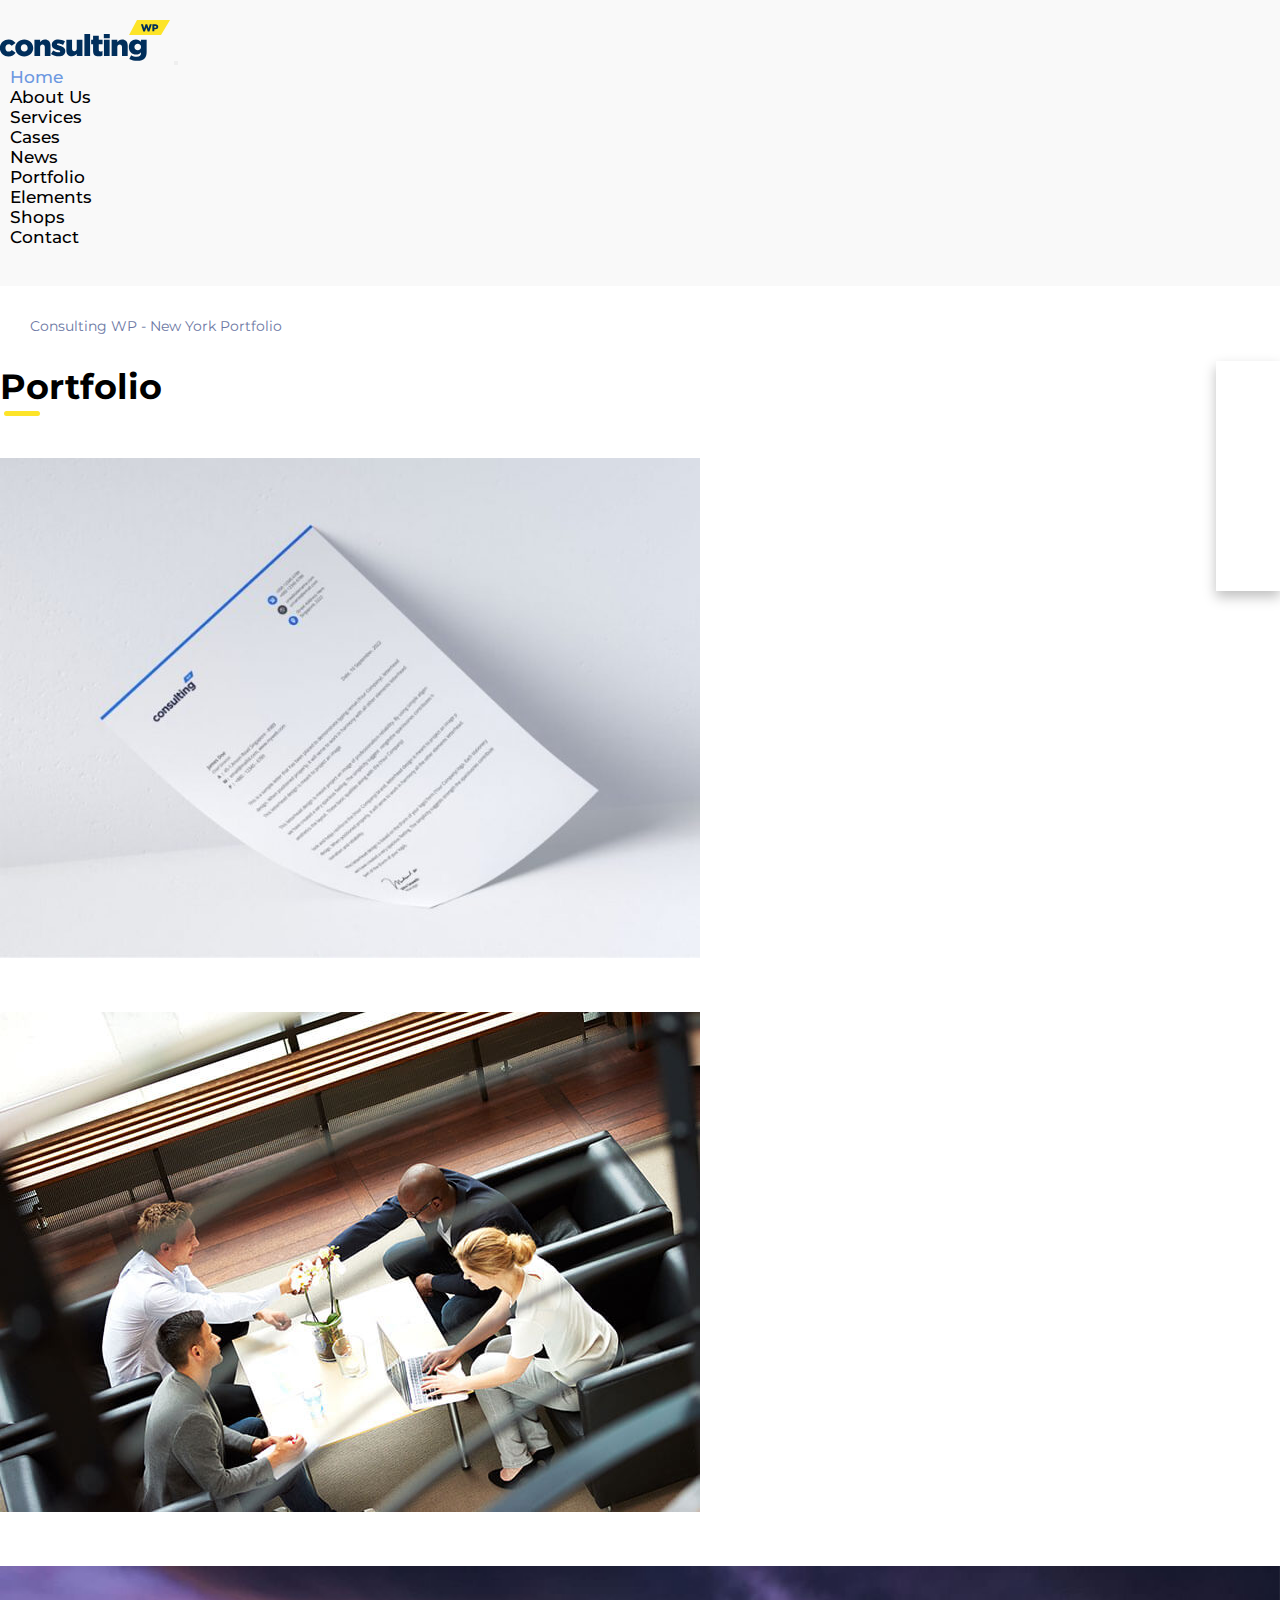
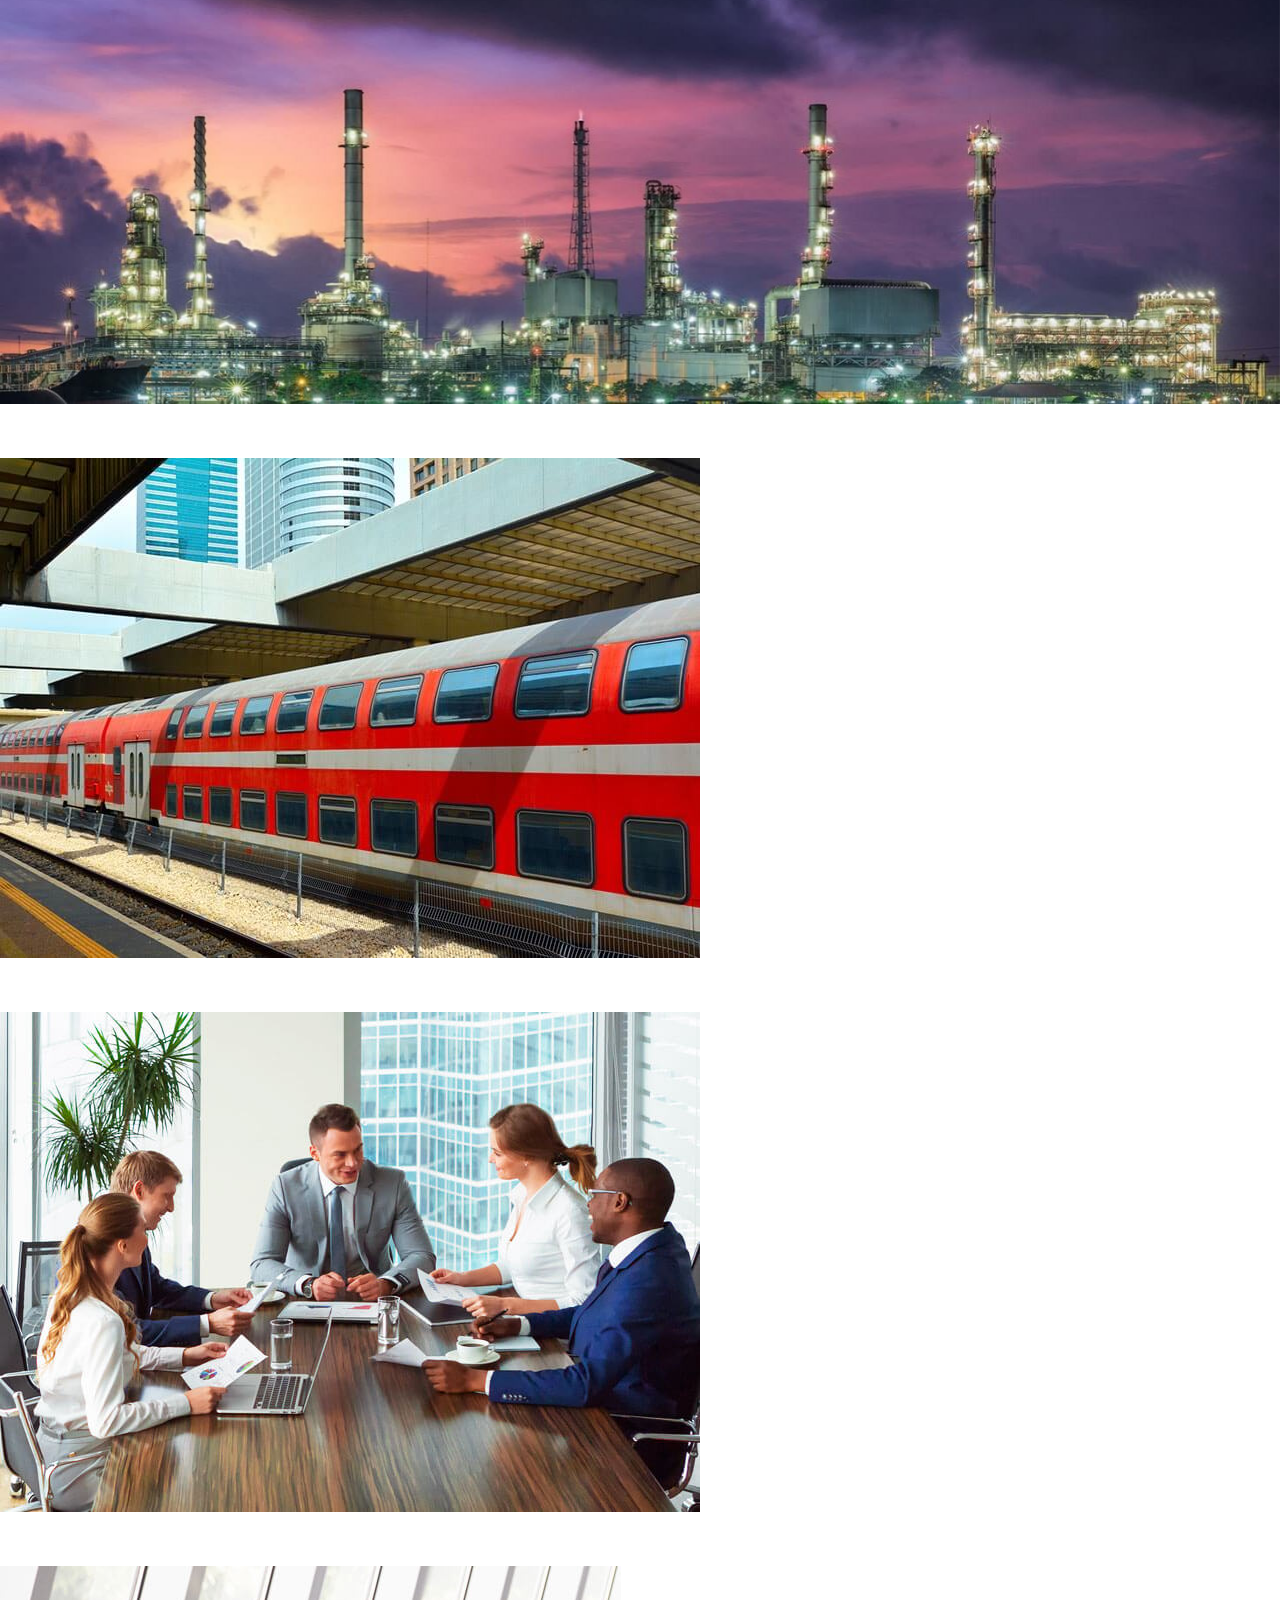
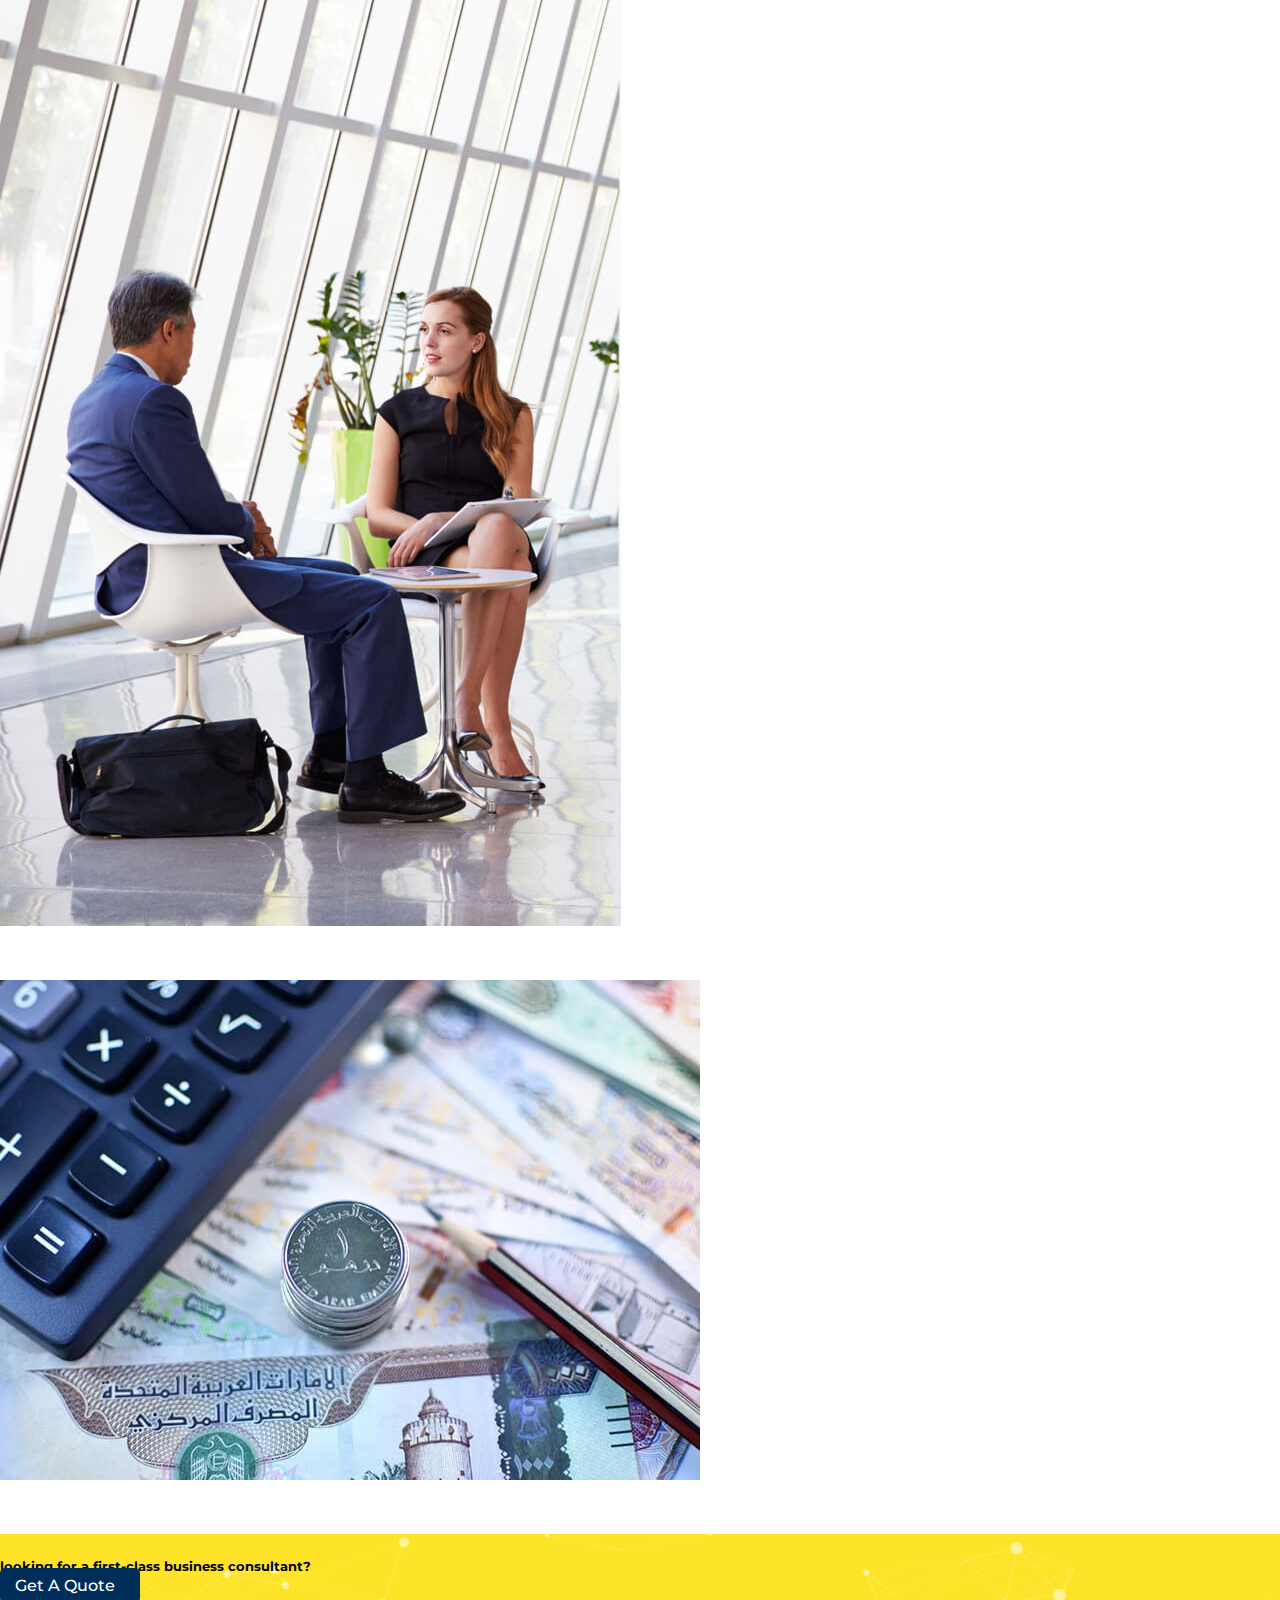
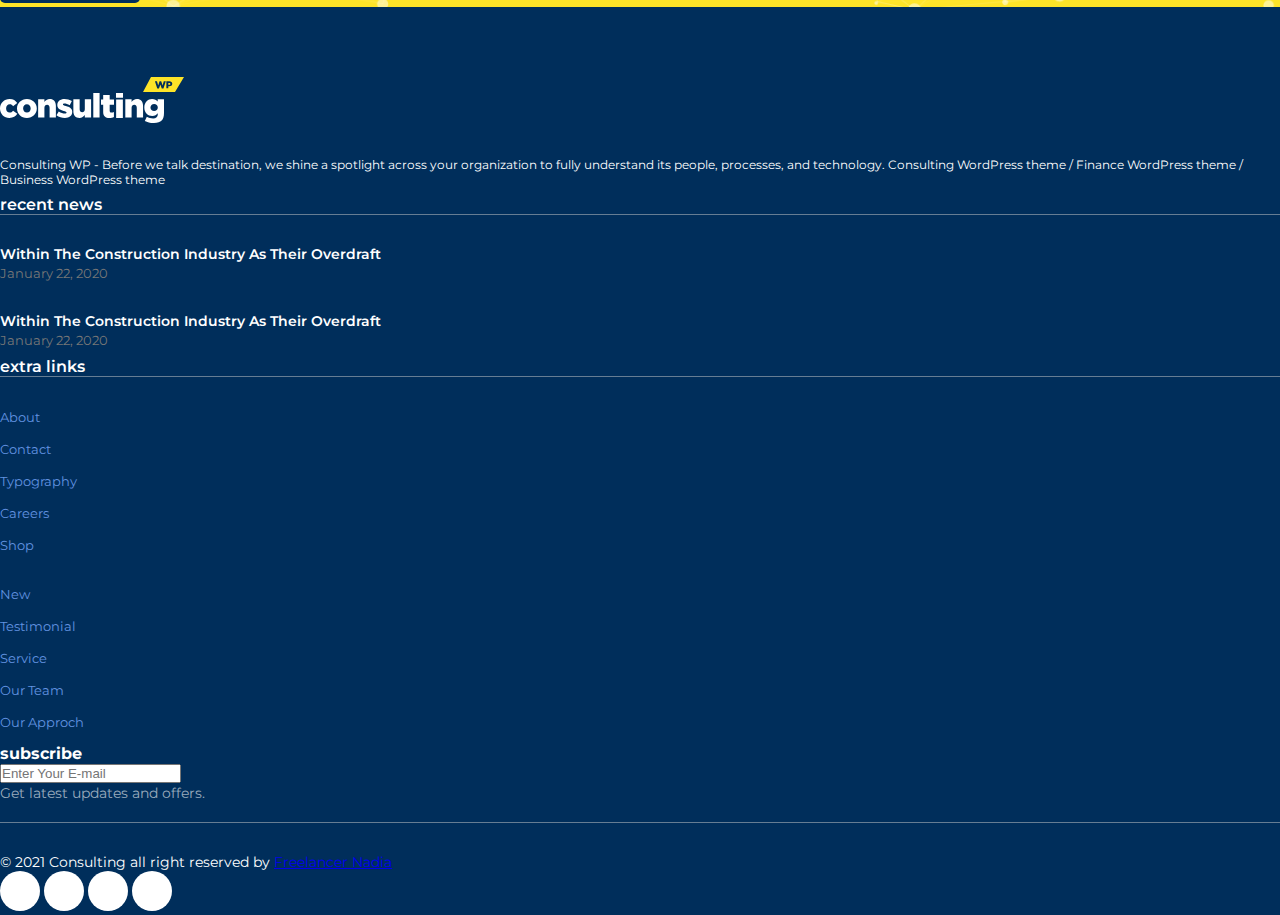
<file: portfolio.html>
<!doctype html>
<html lang="en">
  <head>
    <!-- Required meta tags -->
    <meta charset="utf-8">
    <meta name="viewport" content="width=device-width, initial-scale=1">

  <!-- Place favicon.ico in the root directory -->
  <link rel="shortcut icon" href="img/cropped-cropped-favicon-2-1-300x300.png" type="image/x-icon">

<!-- Font family -->
    <link rel="preconnect" href="https://fonts.gstatic.com">
    <link href="https://fonts.googleapis.com/css2?family=Montserrat:ital,wght@0,100;0,200;0,300;0,400;0,500;0,600;0,700;0,800;0,900;1,100;1,300;1,400;1,500;1,600;1,700;1,800&display=swap" rel="stylesheet">

    <!-- Icon Css -->
    <link rel="stylesheet" href="https://pro.fontawesome.com/releases/v5.10.0/css/all.css" integrity="sha384-AYmEC3Yw5cVb3ZcuHtOA93w35dYTsvhLPVnYs9eStHfGJvOvKxVfELGroGkvsg+p" crossorigin="anonymous"/>


    <!-- Bootstrap CSS -->
    <link rel="stylesheet" href="https://stackpath.bootstrapcdn.com/bootstrap/5.0.0-alpha1/css/bootstrap.min.css" integrity="sha384-r4NyP46KrjDleawBgD5tp8Y7UzmLA05oM1iAEQ17CSuDqnUK2+k9luXQOfXJCJ4I" crossorigin="anonymous">
    <link rel="stylesheet" href="style.css">
    <title>Consulting WP- New Yark- Business Website</title>
  </head>
  <body>
<div class="sidebar-icon-box">
  <div class="sidebar-icon">
    <i class="fas fa-desktop    "></i>
    <span>Demos</span>
  </div>
  <div class="sidebar-icon">
    <i class="far fa-cog"></i>
    <span>Settings</span>
  </div>
  <div class="sidebar-icon">
    <i class="far fa-shopping-cart"></i>
    <span>Buy $59</span>
  </div>
  <div class="sidebar-icon mobile">
    <i class="fas fa-mobile-android-alt"></i>
    <span>Click to show mobile version</span>
  </div>
</div>
    <header>
      <div class="top-header">

      </div>
      <div class="main-header">

        <nav class=" navbar navbar-expand-lg navbar-light sticky-top">
          <div class="container">
            <a class="navbar-brand" href="#"><img src="img/logo_dark.svg" alt=""></a>
            <button class="navbar-toggler" type="button" data-toggle="collapse" data-target="#navbarSupportedContent" aria-controls="navbarSupportedContent" aria-expanded="false" aria-label="Toggle navigation">
              <span class="navbar-toggler-icon"></span>
            </button>
            <div class=" collapse navbar-collapse align-items-end" id="navbarSupportedContent">
           
              <ul class="navbar-nav header-nav ml-auto mb-2 mb-lg-0">
                <li><a class="active" href="#">Home</a></li>
                <li><a href="#">About Us</a></li>
                <li><a href="#">Services</a></li>
                <li><a href="#">Cases</a></li>
                <li><a href="#">News</a></li>
                <li><a href="#">Portfolio</a></li>
                <li><a href="#">Elements</a></li>
                <li><a href="#">Shops</a></li>
                <li><a href="#">Contact</a></li>
              </ul>

            
            <div class="social-menu">
              <ul class="navbar-nav">
                <li><a href="#"><i class="fab fa-facebook"></i></a></li>
                <li><a href="#"><i class="fab fa-twitter"></i></a></li>
                <li><a href="#"><i class="fab fa-google-plus-g"></i></a></li>
                

              </ul>
            </div>

          
              
            </div>
          </div>
        </nav>
      </div>

    </header>

<div class="breadcrumb-section">
  <div class="container">
    <nav class="breadcrumb header-breadcrumb">
      <a class="breadcrumb-item" href="#">Consulting WP - New York </a>
      <a class="breadcrumb-item" href="#">Portfolio </a>
      
    </nav>
  </div>
  
</div>
    

<section class="portfolio-item">
  <div class="container">
    <div class="title portfolio-title">
      <h1>Portfolio</h1>
    </div>
    <div class="row">
      <div class="col-xl-8 col-lg-8 col-md-8 col-sm-12">
        <div class="left-side-img">
          <div class="row">
            <div class="col-xl-6 col-lg-6 col-md-6 col-sm-12">
              <div class="portfolio-img">
                <img src="img/portfolio_inner_1-1-700x500.jpg" alt="">
             
              <div class="portfolio-item-content text-center">
                <h4>
                  Business Planning, Strategy & Execution </h4>
                <h6>Financial Services</h6>
              </div> </div>
            </div>
            <div class="col-xl-6 col-lg-6 col-md-6 col-sm-12">
              <div class="portfolio-img">
                <img src="img/portfolio-grid2.jpg" alt="">
              
              <div class="portfolio-item-content text-center ">
                <h4>
                  Business Planning, Strategy & Execution </h4>
                <h6>Financial Services</h6>
              </div></div>
            </div>
          </div>
          <div class="portfolio-img">
            <img src="img/portfolio-grid5-e1603102060796.jpg" alt="">
         
          <div class="portfolio-item-content text-center">
            <h4>
              Business Planning, Strategy & Execution </h4>
            <h6>Financial Services</h6>
          </div> </div>
          <div class="row">
            <div class="col-xl-6 col-lg-6 col-md-6 col-sm-12">
              <div class="portfolio-img">
                <img src="img/portfolio-grid6.jpg" alt="">
              
              <div class="portfolio-item-content text-center">
                <h4>
                  Business Planning, Strategy & Execution </h4>
                <h6>Financial Services</h6>
              </div></div>
            </div>
            <div class="col-xl-6 col-lg-6 col-md-6 col-sm-12">
              <div class="portfolio-img">
                <img src="img/portfolio-grid7.jpg" alt="">
              
              <div class="portfolio-item-content text-center">
                <h4>
                  Business Planning, Strategy & Execution </h4>
                <h6>Financial Services</h6>
              </div></div>
            </div>
          </div>

        </div>
      </div>
      <div class="col-xl-4 col-lg-4 col-md-4 col-sm-12">
        <div class="right-side-img">
          <div class="portfolio-img">
            <img src="img/portfolio-grid4.jpg" alt="">
          
          <div class="portfolio-item-content text-center">
            <h4>
              Business Planning, Strategy & Execution </h4>
            <h6>Financial Services</h6>
          </div></div>
          <div class="portfolio-img">
            <img src="img/portfolio-grid1.jpg" alt="">
          
          <div class="portfolio-item-content text-center">
            <h4>
              Business Planning, Strategy & Execution </h4>
            <h6>Financial Services</h6>
          </div></div>
        </div>
      </div>
     
    </div>
  </div>
</section>


<section class="call-to-action">
  <div class="container">
    <div class=" row">
      <div class="cta col-xl-9 col-lg-9 col-md-9 col-sm-9">
        <h5>looking for a first-class business consultant?</h5>
      </div>
      <div class="cta col-xl-3 col-lg-3 col-md-3 col-sm-3">
        <a class="defult-button btn" href="#">get a quote <i class="fas fa-angle-right    "></i></a>
    
      </div>
    </div>
  </div>
</section>


















<!-- contact info -->
<footer class="contact-info">
  <div class="container ">
    <div class="row">
      <div class="col-xl-3 col-lg-3 col-md-3 col-sm-3">
        <div class="about-info">
          <img src="img/logo_default.svg" alt="">
          <p>Consulting WP - Before we talk destination, we shine a spotlight across your organization to fully understand its people, processes, and technology. Consulting WordPress theme / Finance WordPress theme / Business WordPress theme</p>
        </div>
        </div>
        <div class="col-xl-3 col-lg-3 col-md-3 col-sm-3">
          <div class="footer-col-title">
            <h4>Recent News</h4>
          </div>
          <div class="recent-news">
           

            <div class="recent-news-content news-content mt-3 mb-3">
              <a href="#"><h5>Within the construction industry as their overdraft</h5></a>
            </div>
            <div class="news-time clearfix">
              <div class="time-icon float-left mr-3">
                <i class="fas fa-clock    "></i>
              </div>
              <div class="news-date d-block">
                <span>January 22, 2020</span>
              </div>
    
            </div>

            <div class="recent-news-content  news-content mt-3 mb-3">
              <a href="#"><h5>Within the construction industry as their overdraft</h5></a>
            </div>
            <div class="news-time clearfix">
              <div class="time-icon float-left mr-3">
                <i class="fas fa-clock    "></i>
              </div>
              <div class="news-date d-block">
                <span>January 22, 2020</span>
              </div>
    
            </div>
          </div>
          </div>
        <div class="col-xl-3 col-lg-3 col-md-3 col-sm-3">
          <div class="footer-col-title">
            <h4>extra links</h4>
          </div>
          <div class="row">
            <div class="col-lg-6 col-md-6 col-sm-6">
              <ul class="extra-links text-capitalize d-block">
                <li><a href="#">About</a></li>
                <li><a href="#">contact</a></li>
                <li><a href="#">typography</a></li>
                <li><a href="#">careers</a></li>
                <li><a href="#">shop</a></li>
              </ul>
            </div>
            <div class="col-lg-6 col-md-6 col-sm-6">
              <ul class="extra-links text-capitalize d-block">
                <li><a href="#">new</a></li>
                <li><a href="#">testimonial</a></li>
                <li><a href="#">service</a></li>
                <li><a href="#">our team</a></li>
                <li><a href="#">our approch</a></li>
              </ul>

            </div>
          </div>
          </div>

          <div class="col-xl-3 col-lg-3 col-md-3 col-sm-3">
            <div class="subscribe-form">
              <h4 class="mb-3">subscribe</h4>
              <div class="input-group mb-3">
                <input type="email" class="form-control" placeholder="Enter Your E-mail" aria-label="Dollar amount (with dot and two decimal places)">
                <span class="input-group-text"><i class="fas fa-envelope input-group-text-icon   "></i></span>
              </div>
            <strong>Get latest updates and offers.</strong>
          </div>
            </div>

           

      </div>

<div class="footer-bottom ">
  <div class="copyright-section clearfix">
    <div class="copyright-text float-left">
      © 2021 Consulting all right reserved by <a href="#">Freelancer Nadia</a> 
    </div>
    <div class="footer-social-icon float-right">
      <ul class="footer-social-icon d-block">
        <li><a href=""><i class="fab fa-facebook    "></i></a></li>
        <li><a href=""><i class="fab fa-twitter    "></i></a></li>
        <li><a href=""><i class="fab fa-instagram    "></i></a></li>
        <li><a href=""><i class="fab fa-linkedin   "></i></a></li>
        
      </ul>
    </div>
  </div>
  
</div>
    </div>
</footer>









   
    <!-- Optional JavaScript -->
    <!-- Popper.js first, then Bootstrap JS -->
    <script src="https://cdn.jsdelivr.net/npm/popper.js@1.16.0/dist/umd/popper.min.js" integrity="sha384-Q6E9RHvbIyZFJoft+2mJbHaEWldlvI9IOYy5n3zV9zzTtmI3UksdQRVvoxMfooAo" crossorigin="anonymous"></script>
    <script src="https://stackpath.bootstrapcdn.com/bootstrap/5.0.0-alpha1/js/bootstrap.min.js" integrity="sha384-oesi62hOLfzrys4LxRF63OJCXdXDipiYWBnvTl9Y9/TRlw5xlKIEHpNyvvDShgf/" crossorigin="anonymous"></script>
    
  <script src="js/jquery.counterup.min.js"></script>

    <script src="js/jquery.waypoints.min.js"></script>


    <script>
      document.addEventListener('contextmenu', function(e) {
       e.preventDefault();
       });
       
     </script>

  </body>
</html>
</file>
<file: style.css>
*{
    margin:0;
    padding:0;
}

.html{
    scroll-behavior: smooth;
}

.clearfix::after{
    content:"";
    clear:both;
    display:block;
}

section{
    padding:100px 0;
}
.container-fluid{
    max-width:1470px;
}

img{
    max-width:100%;
}

body,p,span,h1,h2,h3,h4,h5,h6,a{
    font-family: 'Montserrat', sans-serif;

}

body a {
    text-transform:capitalize;

}

/* sidebar-icon*/

.sidebar-icon-box {
    position: fixed;
    top: 50%;
    right: 0;
    padding: 11px 0;
    margin: -89px 0 0;
    background-color: #fff;
    box-shadow: 0 6px 12px rgba(0, 0, 0, 0.25);
    z-index: 99999;
}



.sidebar-icon {
    display: block;
    position: relative;
    width: 64px;
    height: 52px;
    line-height: 52px;
    text-align: center;
}


.sidebar-icon i{
    display: inline-block;
    vertical-align: middle;
    transition: .3s;
    font-size: 24px;
    color: #444;
}
.sidebar-icon > span {
    display: block;
    position: absolute;
    right: 100%;
    top: 0;
    width: 100px;
    background-color: #fff;
    box-shadow: 0 6px 12px rgba(0, 0, 0, 0.25);
    opacity: 0;
    visibility: hidden;
    font-size: 18px;
    color: #26211d;
    transform: translateX(-5px);
    transition: .3s ease;
}

.sidebar-icon.mobile > span{
    width:280px;
}
.sidebar-icon:hover > span {
    opacity: 1;
    visibility: visible;
    transform: translateX(0);
}


/*header*/

.navbar {
    background: #f9f9f9;
    padding: 20px 0px;
}

.navbar-nav a {
    display: inline-block;
    text-decoration: none;
    padding: 0px 10px;
    color: #000000;
    font-weight: 500;
    font-size: 17px;
}

.navbar-nav a.active, .navbar-nav li:hover >a {
    color:#6c98e1;
}
.social-menu ul {
    list-style: none;
    display: inline-block;
}

.social-menu ul li {
    display: inline-block;
}

.social-menu ul li a {
    color: #000000;
}


/*banner-section*/

.banner-section {
    background-image: url(img/6.png)
    ;
    background-position: center center;
    background-repeat: no-repeat;
    background-size: cover;
    padding: 150px 0px;
}
 
.banner-section-content {
    margin-top: -30px;
}


.banner-section-content h1 {
    font-weight: 800;
    margin-bottom: 40px;
    color: #002e5b;
    font-size: 56px;
}

.banner-section-content p {
    font-size: 20px;
    margin-bottom: 50px;
}
.defult-button {
    text-decoration: none;
    color: white;
    background: #002e5b;
    padding: 14px 20px;
    border-radius: 5px;
    font-weight: 500;
}

.defult-button i {
    color: #f5de2a;
    margin-left: 10px;
    font-size: 18px;
}

.defult-button:hover{
    color: rgb(0, 0, 0);
    background: #f5de2a;
   
}


.defult-button:hover i{
    color: rgb(0, 0, 0);
   
}

/*call to action */

section.call-to-action {
    padding: 11px 0px;
    background-image: url(img/index.png);
    background-position: center center;
    background-repeat: no-repeat;
    background-size: cover;
    background-color: #fde428;
    margin-bottom:0;
}

.cta h5 {
    margin-top: 13px;
    font-weight: 700;
}

a.btn {
    padding: 8px 15px;
    margin-top: 5px;
}

a.btn:hover {
    background: none;
    border: 3px solid #fff;
}


/*about-us section*/

.about-us {
    padding: 80px 0px 40px;
}

.info-box {
    position: relative;
    overflow: hidden;
}
.info-content {
    padding: 18px 30px;
    background: rgba(0,46,91,.9);
    color: white;
    position: absolute;
    top: 180px;
    height: 100%;
    transition: all .6s ease;
}
.info-box:hover .info-content {
    top:0;
}

.title-icon {
    font-size: 31px;
}

.title-icon i {
    color: #fde429;
}

.title h4 {
    font-size: 18px;
    font-weight: 600;
    margin-left: 20px;
    margin-top: 10px;
}

.info-description {
    padding-left: 55px;
    font-size: 14px;
    line-height: 31px;
}

.info-description a {
    text-decoration: none;
    color: #fde429;
    text-transform: lowercase;
    font-weight: 500;
}


/*services-section */

.services-section {
    background: #f2f2f2;
    margin-top: 40px;
    padding: 50px 0px;
}

.title{
    position: relative;
}


.title h1::after {
    content: "";
    position: absolute;
    bottom: -16px;
    width: 52px;
    height: 5px;
    background: #fde429;
    left: 527px;
    border-radius: 50px;
}

.service-box {
    margin-top: 70px;
    padding: 33px 20px 17px 20px;
}

.service-box:hover {
    background: #fff;
    transition:all .3s;
}


.service-content h5 {
    font-size: 18px;
    font-weight: 700;
    color: #002e5b;
}

.service-content p {
    font-size: 12px;
}

.hexagon {
    position: relative;
    width: 50px;
    height: 28.87px;
    background-color: #ffffff;
    margin: 14.43px 0;
    border-left: solid 3px #002e5b;
    border-right: solid 3px #002e5b;
    transform: rotate(90deg);
    z-index:999;
}
  .hexagon:before,
  .hexagon:after {
    content: "";
    position: absolute;
    z-index: 1;
    width: 35.36px;
    height: 35.36px;
    -webkit-transform: scaleY(0.5774) rotate(-45deg);
    -ms-transform: scaleY(0.5774) rotate(-45deg);
    transform: scaleY(0.5774) rotate(-45deg);
    background-color: inherit;
    left: 4.3223px;
  }
  
  .hexagon:before {
    top: -17.6777px;
    border-top: solid 4.2426px #002e5b;
    border-right: solid 4.2426px #002e5b;
  }
  
  .hexagon:after {
    bottom: -17.6777px;
    border-bottom: solid 4.2426px #002e5b;
    border-left: solid 4.2426px #002e5b;
  }
  
  .hexagon-icon i {
    position: absolute;
    font-size: 22px;
    top: -42px;
    z-index: 999;
    text-align: center;
    left: 14px;
    transform: rotate(307deg);
    color: #002e5b;
}




.hexagon-icon {
    position: relative;
    transition: all .3s ease;
}

.hexagon-icon::before, .hexagon-icon::after {
    content: "";
    position: absolute;
    width: 20px;
    left: 15px;
    height: 4px;
    background: #fde429;
    transform: rotate(
270deg
);
    transition: all .3s ease-in-out;
}
.hexagon-icon::before {
    top: -55px;
    visibility: hidden;
}
.hexagon-icon::after {
    bottom: -9px;
    visibility: hidden;
    
}
.service-box:hover .hexagon-icon::before {
    top: -69px;
    visibility: visible;
}

.service-box:hover .hexagon-icon::after {
    bottom: -14px;
    visibility: visible;
}

.service-box:hover .service-icon {
    margin-top: 20px;
    transition: all .3s ease-in-out;
}


/* countdown-section */


.countdown-section {
    background-image: url(img/Fotolia_95381323_Subscription-1.jpg);
    background-position: center center;
    background-repeat: no-repeat;
    background-size: cover;
    position: relative;
    z-index:999;
}

.countdown-section::before {
    content: "";
    position: absolute;
    top: 0;
    left: 0;
    right: 0;
    background: #00000047;
    width: 100%;
    height: 100%;
    z-index: -1;
}
.countdown-title-icon {
    color: #fde429;
    margin-top: -21px;
    font-size: 70px;
}

.countdown-title h1 {
    color: #fde429;
    font-weight: 600;
    font-size: 48px;
}

.countdown-title h1 span {
    color: #fff;
}


.countdown-number-section {
    padding-left: 110px;
    padding-top: 50px;
}

.countdown-number {
    color: #fff;
}
.countdown-number h2 {
    font-size: 50px;
    font-weight: 700;
}
.countdown-number p {
    font-weight: 600;
}


/* testimonial-section*/

.testimonials-details {
    margin-top: 50px;
}

.image {
    position: relative;
}
.image::before {
    content: "";
    position: absolute;
    width: 100%;
    height: 100%;
    top: 0;
    bottom: 0;
    background: #0000009c;
    visibility: hidden;
}

.image:hover::before, .image:hover a {
    visibility: visible;
    transition:.3s ease;
}

.image a {
    position: absolute;
    bottom: 43%;
    left: 43%;
    font-size: 30px;
    color: #fff;
    visibility: hidden;
}
.testimonial-content h5 {
    font-weight: 700;
    color: #002e5b;
}


.testimonial-content h6 {
    font-size: 15px;
    color: #969696;
}

.testimonial-content p {
    font-size: 13px;
    margin-top: 35px;
}


/* partner-section */   

.partner-section{
    background: #f2f2f2;
    padding: 30px 0px;
}

/* help-section */

.help-section{
    background-image: url(img/partners_bg-1.jpg);
    background-position: center center;
    background-repeat: no-repeat;
    background-size: cover;
    background-attachment: fixed;
    position: relative;
    
}

.help-section::before {
    content: "";
    position: absolute;
    width: 100%;
    height: 100%;
    background: #053461e3;
    top: 0;
}

.help-section-title h1 {
    font-size: 25px;
    font-weight: 600;
    color: #fff;
}

.help-section-title h1::after {
    left: 645px;
}

.help-section-title h1 span {
    color: #fde429;
}



/* news-section */

.news-section {
    padding: 60px 0;
}

.news-section-title h1 {
    font-weight: 600;
}


.new-details {
    position: relative;
    margin-top: 50px;
}
.new-details::after {
    position: absolute;
    content: "";
    width: 60px;
    height: 6px;
    background: #fde429;
    bottom: -35px;
    border-radius: 5px;
}

.news-content a{
    text-decoration:none;
    color:#002e5b;
}

.news-content:hover a{
    color:#76b9ed;
}

.news-content a h5 {
    font-size: 18px;
    font-weight: 600;
}

.time-icon i {
    color: #fde429;
}

.news-date span {
    color: #777777;
    font-size: 13px;
}

/*contact-section*/

.contact-section {
    background: #222222;
}

.contact-title h1 {
    font-size: 37px;
    color:#fff;
}

.contact-title h1::after {
    bottom: -13px;
    left: 0px;
}

.contact-content {
    margin-top: 30px;
    font-size: 12px;
    line-height: 25px;
    color:#fff;
}

.form-text{
    color:#fff;
    font-weight: 600;
}
.form-padding {
    padding: 29px 0px;
}

/* contact info */
.contact-info {
    background: #002e5b;
    color: #fff;
    padding: 70px 0px 0px 0px;
}
.about-info p {
    margin-top: 30px;
    font-size: 12px;
}

.footer-col-title {
    text-transform: lowercase;
    margin-top: 8px;
    border-bottom: 1px solid #667d93;
}

.footer-col-title h4 {
    font-weight: 600;
}

.recent-news-content a h5 {
    font-size: 14px;
    color: #fff;
    margin-top: 30px;
}

ul.extra-links {
    list-style: none;
    padding: 0;
    margin-top: 30px;
}

ul.extra-links li {
    margin-bottom: 13px;
}

ul.extra-links li a {
    text-decoration: none;
    color: #6293e1;
    font-size: 13px;
}

.input-group-text {
    color: #000;
    background-color: #fde429;
}

.subscribe-form strong {
    color: #99abbd;
    font-size: 14px;
    font-weight: 400;
}

.footer-bottom {
    border-top: 1px solid #667d93;
    margin-top: 20px;
}
.copyright-section{
    margin-top: 30px;
}
.copyright-text {
    font-size: 14px;
}

ul.footer-social-icon {
    list-style: none;
}

ul.footer-social-icon li {
    display: inline-block;
}

ul.footer-social-icon li a {
    display: inline-block;
    color: #002e5b;
    background: #fff;
    width: 40px;
    height: 40px;
    line-height: 40px;
    text-align: center;
    font-size: 20px;
    border-radius: 50px;
}

ul.footer-social-icon li:hover a{
    color:#fff;
}

ul.footer-social-icon li:hover a{
    background:#1889ee;
}




/* about page */
/*left-content*/
.breadcrumb-section {
    padding: 30px;
}

.header-breadcrumb {
    background: none;
    padding-left: 0;
}

.header-breadcrumb a, .header-breadcrumb span {
    text-decoration: none;
    color: #6c77a3;
    font-size: 14px;
}

.about-page-details-section{
    padding: 0;
}

.company-history-section {
    margin-top: 44px;
}

.company-history-section h1 {
    font-size: 33px;
    font-weight: 700;
    margin-bottom: 30px;
}

.company-history-section h1::after {
    content: "";
    position: absolute;
    bottom: 55px;
    left: 0;
    width: 43px;
}


.company-history-section p {
    font-size: 13px;
}

.history-timeline {
    margin-top: 50px;
    padding: 0px 60px;
    margin-bottom: 80px;
}
ul.history-timeline-content {
    list-style: none;
    position: relative;
}

ul.history-timeline-content li {
    position: relative;
}

ul.history-timeline-content li::before {
    content: "";
    position: absolute;
    top: 6px;
    left: -37px;
    width: 10px;
    height: 10px;
    background: #fde429;
    border-radius: 50px;
}

ul.history-timeline-content li::after {
    content: attr(data-count);
    position: absolute;
    top: 0;
    left: -92px;
    font-weight: 700;
}

ul.history-timeline-content li h5 {
    font-weight: 600;
}

ul.history-timeline-content li p {
    font-size: 12px;
}


ul.history-timeline-content::before {
    content: "";
    position: absolute;
    top: 16px;
    left: 0px;
    width: 1px;
    height: calc(100% - 82px);
    background: #f3f3f3;
}

/* right content */
.menu-item-list {
    margin-bottom: 30px;
}
.menu-item-list ul {
    list-style: none;
    padding-left: 0;
}

.menu-item-list ul li {
    background: #f2f2f2;
    margin-bottom: 1px;
}

.menu-item-list ul li a {
    text-decoration: none;
    display: inline-block;
    padding: 14px 25px;
    color: #002e5b;
    font-weight: 600;
    font-size: 14px;
}

.menu-item-list ul li:hover {
    border-left: 5px solid #6c98e1;
    
}

a.file-button {
    padding: 15px 20px;
    font-size: 16px;
}


.card {
    margin-top: 30px;
    padding: 30px 20px;
    background: #fde429;
}

.card h6 {
    font-weight: 600;
}

.card p {
    font-size: 13px;
    line-height: 2;
    color: #000;
}

a.card-btn i {
    background: #002e5b;
    padding: 3px;
    color: #fff;
    font-size: 11px;
}

a.card-btn:hover i {
    background: #fde429;
    color:#002e5b
}

a.card-btn {
    text-decoration: none;
    display: inline-block;
    background: #fff;
    width: 58%;
    padding: 8px 13px;
    border-radius: 5px;
    color: #000;
    font-size: 15px;
    font-weight: 600;
}

a.card-btn:hover {
    background: #002e5b;
    color: #fff;
}

.testimonial-info {
    margin-top: 50px;
}
.testimonial-info p {
    padding: 30px 30px;
    font-size: 13px;
    border: 3px solid #f2f2f2;
    line-height: 2;
    position: relative;
    overflow:hidden;
    
}
.testimonial-info p::before {
    content: "\f10d";
    position: absolute;
    color: #fde429;
    bottom: -33px;
    right: 0px;
    font-family: 'Font Awesome 5 Pro';
    font-size: 50px;
}
.tesimonial-person img {
    border-radius: 50px;
    display: block;
}

.tesimonial-person {
    margin-top: 27px;
}
.tesimonial-person-info {
    line-height: .5;
}
.tesimonial-person-info h6 {
    font-size: 15px;
    font-weight: 600;
}

.tesimonial-person-info span {
    font-size: 13px;
}


/*portfolio page*/

section.portfolio-item {
    padding: 0;
}

.portfolio-title h1 {
    margin-bottom: 50px;
    font-size: 35px;
}

.portfolio-title h1::after {
    content: "";
    position: absolute;
    bottom: -8px;
    width: 36px;
    left: 4px;
}

.portfolio-img {
    position: relative;
    margin-bottom: 50px;
}


.portfolio-img::before {
    content: "";
    position: absolute;
    width: 100%;
    height: 100%;
    top: 0;
    left: 0;
    bottom: 0;
    background: #002e5bbd;
    opacity:0;
    transition:.3s ease-in-out;
}
.portfolio-img:hover::before{
    opacity: 1;
}
.portfolio-item-content {
    display: block;
    position: absolute;
    top: 42%;
    left: 0;
    height: 100%;
    width: 100%;
    color: #fff;
    opacity:0;
    transition:.3s ease-in-out;
}

.portfolio-img:hover .portfolio-item-content{
    opacity: 1;
}

.portfolio-item-content::before {
    content: "";
    position: absolute;
    top: -40px;
    left: 45%;
    width: 47px;
    height: 6px;
    background: #fde429;
    border-radius: 5px;
    opacity:0;
    transition:.3s ease-in-out;
}
.portfolio-item-content h4 {
    font-size: 18px;
    margin-top: -20px;
    transition:.3s ease-in-out;
}

.portfolio-img:hover .portfolio-item-content h4{
    margin-top:0;
}
.portfolio-item-content h6 {
    font-size: 15px;
    margin-top: 40px;
    transition:.3s ease-in-out;
}

.portfolio-img:hover .portfolio-item-content h6{
    margin-top:10px;
}

.portfolio-img:hover .portfolio-item-content::before{
    top:-20px;
    opacity: 1;
}
</file>
